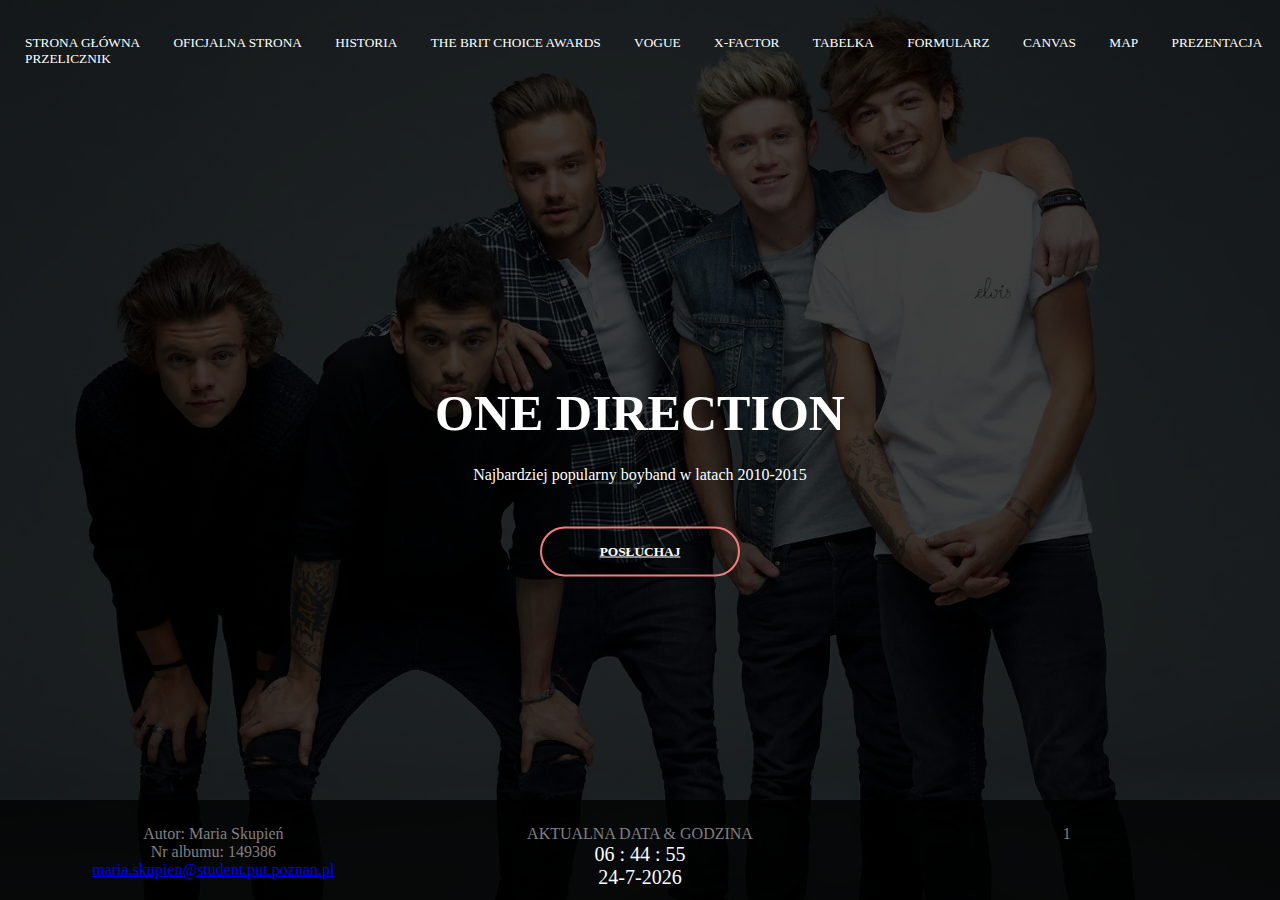
<file: index.html>
﻿<!DOCTYPE html>
<html lang="pl">
<head>   
    <meta charset="utf-8" />
    <title>Strona Główna </title>
    <style>
        h1, h2 {
            
            text-align: center;
            
        }
    </style>
    <link href="Układ.css" rel="stylesheet" type"text /css" />
    
</head> 
<body>

    <nav>
        
        
      <ul>
        <li><a href="index.html">Strona Główna</a></li>
        <li><a href="https://www.onedirectionmusic.com/gb/home.html"target="_blank">
          Oficjalna strona</a></li>
        <li><a href="artykul.html">Historia</a></li>
        <li><a href="strona1.html">The BRIT Choice Awards</a></li>
        <li><a href="strona2.html">Vogue</a></li>
        <li><a href="strona3.html">X-Factor</a></li>
        <li><a href="Tabela_JS.html">Tabelka</a></li>
        <li><a href="formularz.html">Formularz</a></li>
        <li><a href="Canvas1.html">CANVAS</a></li>
        <li><a href="map.html">MAP</a></li>
        <li><a href="prezentacja.html">Prezentacja</a></li>
        <li><a href="przelicznik.html">Przelicznik</a></li>
        

      </ul>
    </nav>
    <article>
        <h2>ONE DIRECTION</h2>
        <p>Najbardziej popularny boyband w latach 2010-2015</p>
        
       <div> 
           <button type="button"><span></span><a href="https://open.spotify.com/artist/4AK6F7OLvEQ5QYCBNiQWHq"target="_blank">POSŁUCHAJ</a></button>
       </div>
    </article>
       
    <div class="footer">
        <div class="footer-content">
              <div class="footer-section about">
                <p>Autor: Maria Skupień</p>
                <p>Nr albumu: 149386</p>
               <div class="mail">
                <a href="mailto:maria.skupien@student.put.poznan.pl" >maria.skupien@student.put.poznan.pl</a>
               </div>
              </div>
              <div class="footer-section zegar&data">
                  <p> AKTUALNA DATA & GODZINA</p>
                 <div id="clock" class="clock"></div>
                 <script src = "Zegarek.js"> </script>
                 <div id="date" class="clock"></div>
                 <script src="Zegarek.js"></script>
              </div>
              
          
            <div class="footer-section licznik">
              <div class="website-counter"></div>
                  <script src="licznik.js"></script>
            </div>
      
      </div>
  </div>

     
</body>
</html>
</file>
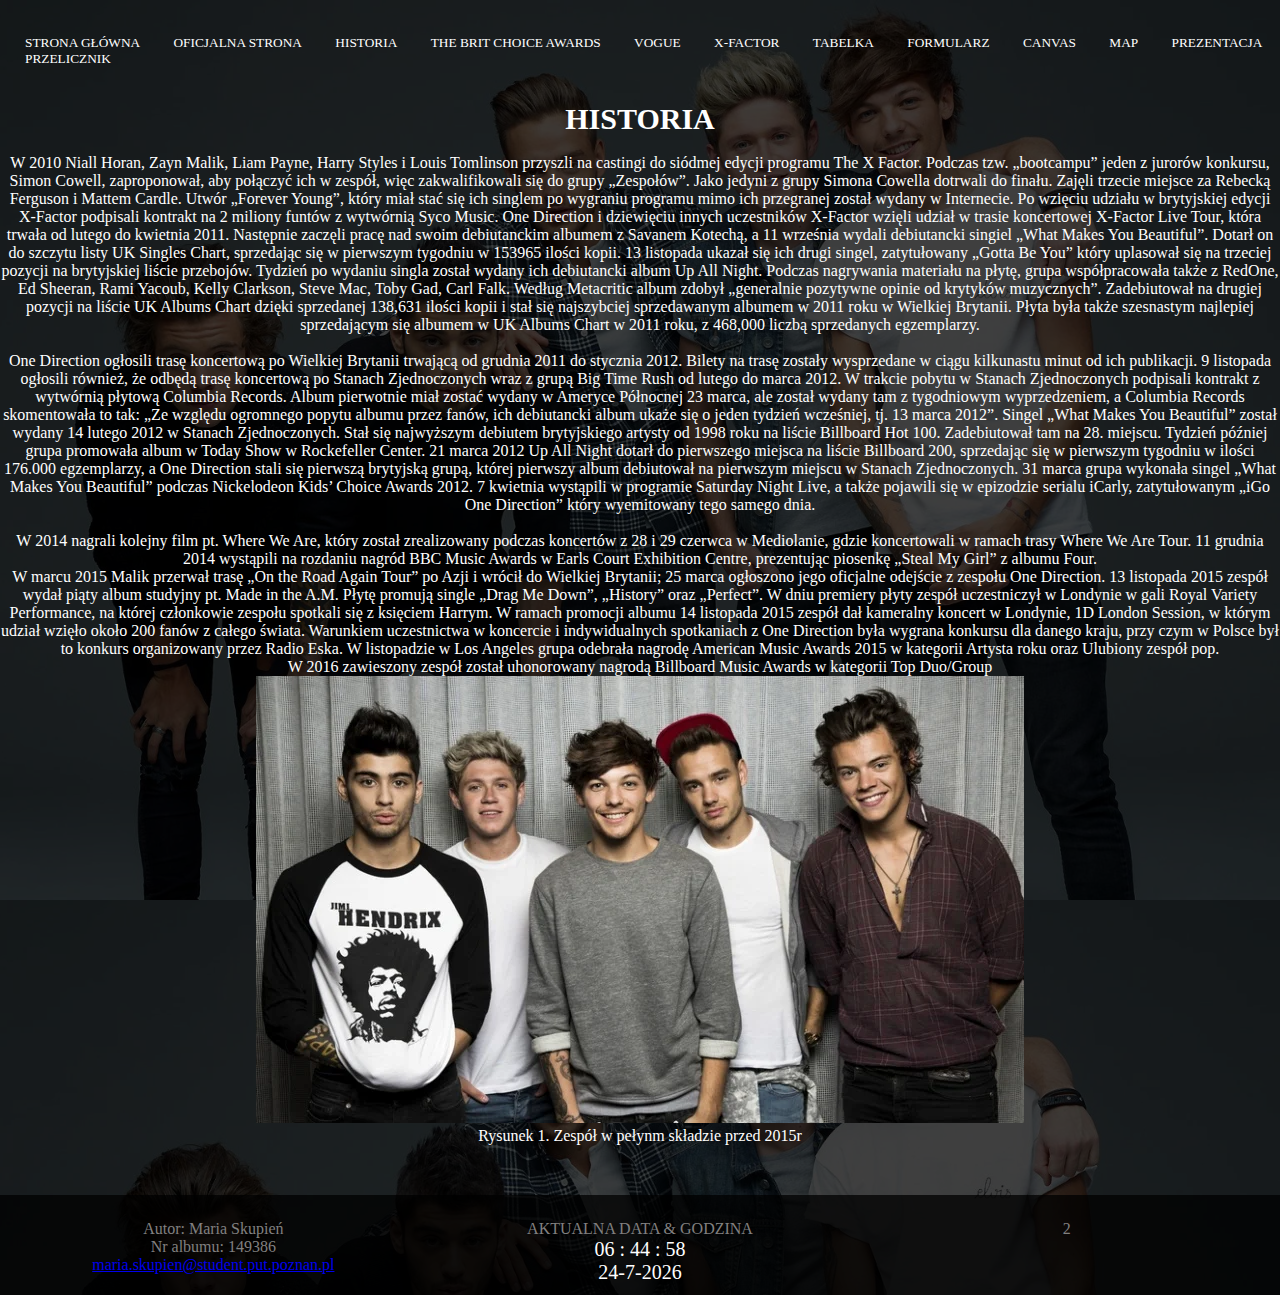
<file: artykul.html>
﻿<!DOCTYPE html>

<html lang="pl">
<head>
    <meta charset="utf-8" />
    <title>Strona Główna</title>
    <link href="Układ2.css" rel="stylesheet" type"text /css" />
    <style>
        div.scroll {
        
          width: 100%;
          height: 65%;
          overflow-x: hidden;
          overflow-y: auto;
          text-align: center;
          padding: 20px;
        }
      </style>
</head> 
<body>

    <nav>
        
        <ul>
            <li><a href="index.html">Strona Główna</a></li>
            <li><a href="https://www.onedirectionmusic.com/gb/home.html"target="_blank">
              Oficjalna strona</a></li>
            <li><a href="artykul.html">Historia</a></li>
            <li><a href="strona1.html">The BRIT Choice Awards</a></li>
            <li><a href="strona2.html">Vogue</a></li>
            <li><a href="strona3.html">X-Factor</a></li>
            <li><a href="Tabela_JS.html">Tabelka</a></li>
            <li><a href="formularz.html">Formularz</a></li>
            <li><a href="Canvas1.html">CANVAS</a></li>
            <li><a href="map.html">MAP</a></li>
            <li><a href="prezentacja.html">Prezentacja</a></li>
            <li><a href="przelicznik.html">Przelicznik</a></li>
            
  
          </ul>
    </nav>
    <article>
        

        <h2>HISTORIA</h2>
            <p>
                <br>W 2010 Niall Horan, Zayn Malik, Liam Payne, Harry Styles i Louis Tomlinson przyszli na castingi do siódmej edycji programu The X Factor. Podczas tzw. „bootcampu” jeden z jurorów konkursu, Simon Cowell, zaproponował, aby połączyć ich w zespół, więc zakwalifikowali się do grupy „Zespołów”. Jako jedyni z grupy Simona Cowella dotrwali do finału. Zajęli trzecie miejsce za Rebecką Ferguson i Mattem Cardle. Utwór „Forever Young”, który miał stać się ich singlem po wygraniu programu mimo ich przegranej został wydany w Internecie. Po wzięciu udziału w brytyjskiej edycji X-Factor podpisali kontrakt na 2 miliony funtów z wytwórnią Syco Music. One Direction i dziewięciu innych uczestników X-Factor wzięli udział w trasie koncertowej X-Factor Live Tour, która trwała od lutego do kwietnia 2011. Następnie zaczęli pracę nad swoim debiutanckim albumem z Savanem Kotechą, a 11 września wydali debiutancki singiel „What Makes You Beautiful”. Dotarł on do szczytu listy UK Singles Chart, sprzedając się w pierwszym tygodniu w 153965 ilości kopii. 13 listopada ukazał się ich drugi singel, zatytułowany „Gotta Be You” który uplasował się na trzeciej pozycji na brytyjskiej liście przebojów. Tydzień po wydaniu singla został wydany ich debiutancki album Up All Night. Podczas nagrywania materiału na płytę, grupa współpracowała także z RedOne, Ed Sheeran, Rami Yacoub, Kelly Clarkson, Steve Mac, Toby Gad, Carl Falk. Według Metacritic album zdobył „generalnie pozytywne opinie od krytyków muzycznych”. Zadebiutował na drugiej pozycji na liście UK Albums Chart dzięki sprzedanej 138,631 ilości kopii i stał się najszybciej sprzedawanym albumem w 2011 roku w Wielkiej Brytanii. Płyta była także szesnastym najlepiej sprzedającym się albumem w UK Albums Chart w 2011 roku, z 468,000 liczbą sprzedanych egzemplarzy.</br>


<br>One Direction ogłosili trasę koncertową po Wielkiej Brytanii trwającą od grudnia 2011 do stycznia 2012. Bilety na trasę zostały wysprzedane w ciągu kilkunastu minut od ich publikacji. 9 listopada ogłosili również, że odbędą trasę koncertową po Stanach Zjednoczonych wraz z grupą Big Time Rush od lutego do marca 2012. W trakcie pobytu w Stanach Zjednoczonych podpisali kontrakt z wytwórnią płytową Columbia Records. Album pierwotnie miał zostać wydany w Ameryce Północnej 23 marca, ale został wydany tam z tygodniowym wyprzedzeniem, a Columbia Records skomentowała to tak: „Ze względu ogromnego popytu albumu przez fanów, ich debiutancki album ukaże się o jeden tydzień wcześniej, tj. 13 marca 2012”. Singel „What Makes You Beautiful” został wydany 14 lutego 2012 w Stanach Zjednoczonych. Stał się najwyższym debiutem brytyjskiego artysty od 1998 roku na liście Billboard Hot 100. Zadebiutował tam na 28. miejscu. Tydzień później grupa promowała album w Today Show w Rockefeller Center. 21 marca 2012 Up All Night dotarł do pierwszego miejsca na liście Billboard 200, sprzedając się w pierwszym tygodniu w ilości 176.000 egzemplarzy, a One Direction stali się pierwszą brytyjską grupą, której pierwszy album debiutował na pierwszym miejscu w Stanach Zjednoczonych. 31 marca grupa wykonała singel „What Makes You Beautiful” podczas Nickelodeon Kids’ Choice Awards 2012. 7 kwietnia wystąpili w programie Saturday Night Live, a także pojawili się w epizodzie serialu iCarly, zatytułowanym „iGo One Direction” który wyemitowany tego samego dnia.</br>

<br>W 2014 nagrali kolejny film pt. Where We Are, który został zrealizowany podczas koncertów z 28 i 29 czerwca w Mediolanie, gdzie koncertowali w ramach trasy Where We Are Tour. 11 grudnia 2014 wystąpili na rozdaniu nagród BBC Music Awards w Earls Court Exhibition Centre, prezentując piosenkę „Steal My Girl” z albumu Four.

<br>W marcu 2015 Malik przerwał trasę „On the Road Again Tour” po Azji i wrócił do Wielkiej Brytanii; 25 marca ogłoszono jego oficjalne odejście z zespołu One Direction. 13 listopada 2015 zespół wydał piąty album studyjny pt. Made in the A.M. Płytę promują single „Drag Me Down”, „History” oraz „Perfect”. W dniu premiery płyty zespół uczestniczył w Londynie w gali Royal Variety Performance, na której członkowie zespołu spotkali się z księciem Harrym. W ramach promocji albumu 14 listopada 2015 zespół dał kameralny koncert w Londynie, 1D London Session, w którym udział wzięło około 200 fanów z całego świata. Warunkiem uczestnictwa w koncercie i indywidualnych spotkaniach z One Direction była wygrana konkursu dla danego kraju, przy czym w Polsce był to konkurs organizowany przez Radio Eska. W listopadzie w Los Angeles grupa odebrała nagrodę American Music Awards 2015 w kategorii Artysta roku oraz Ulubiony zespół pop.

<br>W 2016 zawieszony zespół został uhonorowany nagrodą Billboard Music Awards w kategorii Top Duo/Group</br>
            </p>
       
           
            <figure id="idFigure">

                <img src="before2015.png" alt="tu był rysunek :P" title="ONE DIRECTION" />
                <figcaption>
                    Rysunek 1. Zespół w pełynm składzie przed 2015r
                </figcaption>
            </figure>
    
      
    </article>
    <div class="footer">
          <div class="footer-content">
                <div class="footer-section about">
                  <p>Autor: Maria Skupień</p>
                  <p>Nr albumu: 149386</p>
                 <div class="mail">
                  <a href="mailto:maria.skupien@student.put.poznan.pl" >maria.skupien@student.put.poznan.pl</a>
                 </div>
                </div>
                <div class="footer-section zegar&data">
                    <p> AKTUALNA DATA & GODZINA</p>
                   <div id="clock" class="clock"></div>
                   <script src = "Zegarek.js"> </script>
                   <div id="date" class="clock"></div>
                   <script src="Zegarek.js"></script>
                </div>
                
            
              <div class="footer-section licznik">
                <div class="website-counter"></div>
                    <script src="licznik.js"></script>
              </div>
        
        </div>
    </div>


    
   
</body>
</html>
</file>
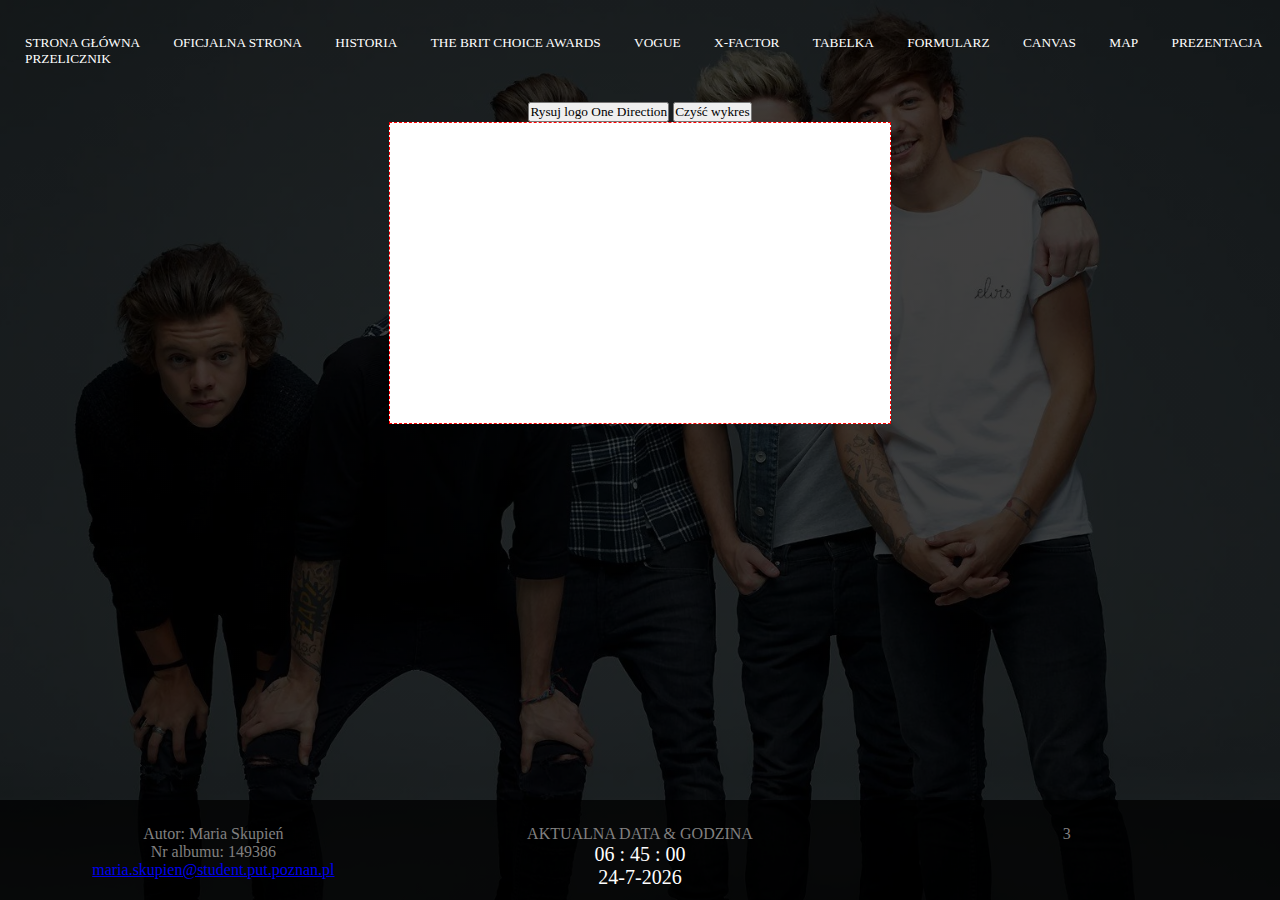
<file: Canvas1.html>
﻿<!DOCTYPE html>

<html lang="pl">
<head>
    <meta charset="utf-8" />
    <title>Strona Główna</title>
    <style>
        h1, h2 {
            color: #78f687;
            background-color: #184214;
            text-align: center;
        }
    </style>
    <link href="Układ2.css" rel="stylesheet" type"text /css" />
    <style>
        canvas{
            background-color: white;
            border: 1px dashed red;
        }
    </style>
    <script>
        var can, cont;
        window.onload = function(){
            can = document.getElementById("plotno");
         
        }

        function rysuj1d() {
           
            if (cont == null) {
                cont=can.getContext("2d");
            }
            cont.beginPath(); 
            cont.lineWidth = 30;
            cont.strokeStyle = "pink";
            cont.lineCap = "round"; //"square" "butt"
            cont.moveTo(80, 100);
            cont.lineTo(120, 70);
            cont.lineTo(120, 250);
            cont.stroke();
            cont.beginPath(); 
            cont.lineWidth = 30;
            cont.strokeStyle = "pink";
            cont.lineCap = "round"; //"square" "butt"
            cont.moveTo(200, 250);
            cont.lineTo(200, 70);
            cont.arc(200, 150, 100, 1.5*Math.PI, 0.5*Math.PI);
            
            
            cont.stroke();

           
        }

        function czysc() {
            cont.clearRect(0, 0, can.width, can.height);
        }

    </script>
</head> 
<body>
    <nav>
        <ul>
            <li><a href="index.html">Strona Główna</a></li>
            <li><a href="https://www.onedirectionmusic.com/gb/home.html"target="_blank">
              Oficjalna strona</a></li>
            <li><a href="artykul.html">Historia</a></li>
            <li><a href="stronka1.html">The BRIT Choice Awards</a></li>
            <li><a href="strona2.html">Vogue</a></li>
            <li><a href="strona3.html">X-Factor</a></li>
            <li><a href="Tabela_JS.html">Tabelka</a></li>
            <li><a href="formularz.html">Formularz</a></li>
            <li><a href="Canvas1.html">CANVAS</a></li>
            <li><a href="map.html">MAP</a></li>
            <li><a href="prezentacja.html">Prezentacja</a></li>
            <li><a href="przelicznik.html">Przelicznik</a></li>
            
  
          </ul>
    </nav>
    <article>
        
        <input type="button" value="Rysuj logo One Direction" onclick="rysuj1d()" />
        <input type="button" value="Czyść wykres" onclick="czysc()" />
        <br/>
        <canvas id="plotno" width="500" height="300"></canvas>


    </article>
    <div class="footer">
        <div class="footer-content">
              <div class="footer-section about">
                <p>Autor: Maria Skupień</p>
                <p>Nr albumu: 149386</p>
               <div class="mail">
                <a href="mailto:maria.skupien@student.put.poznan.pl" >maria.skupien@student.put.poznan.pl</a>
               </div>
              </div>
              <div class="footer-section zegar&data">
                  <p> AKTUALNA DATA & GODZINA</p>
                 <div id="clock" class="clock"></div>
                 <script src = "Zegarek.js"> </script>
                 <div id="date" class="clock"></div>
                 <script src="Zegarek.js"></script>
              </div>
              
          
            <div class="footer-section licznik">
              <div class="website-counter"></div>
                  <script src="licznik.js"></script>
            </div>
      
      </div>
  </div>
</body>
</html>
</file>
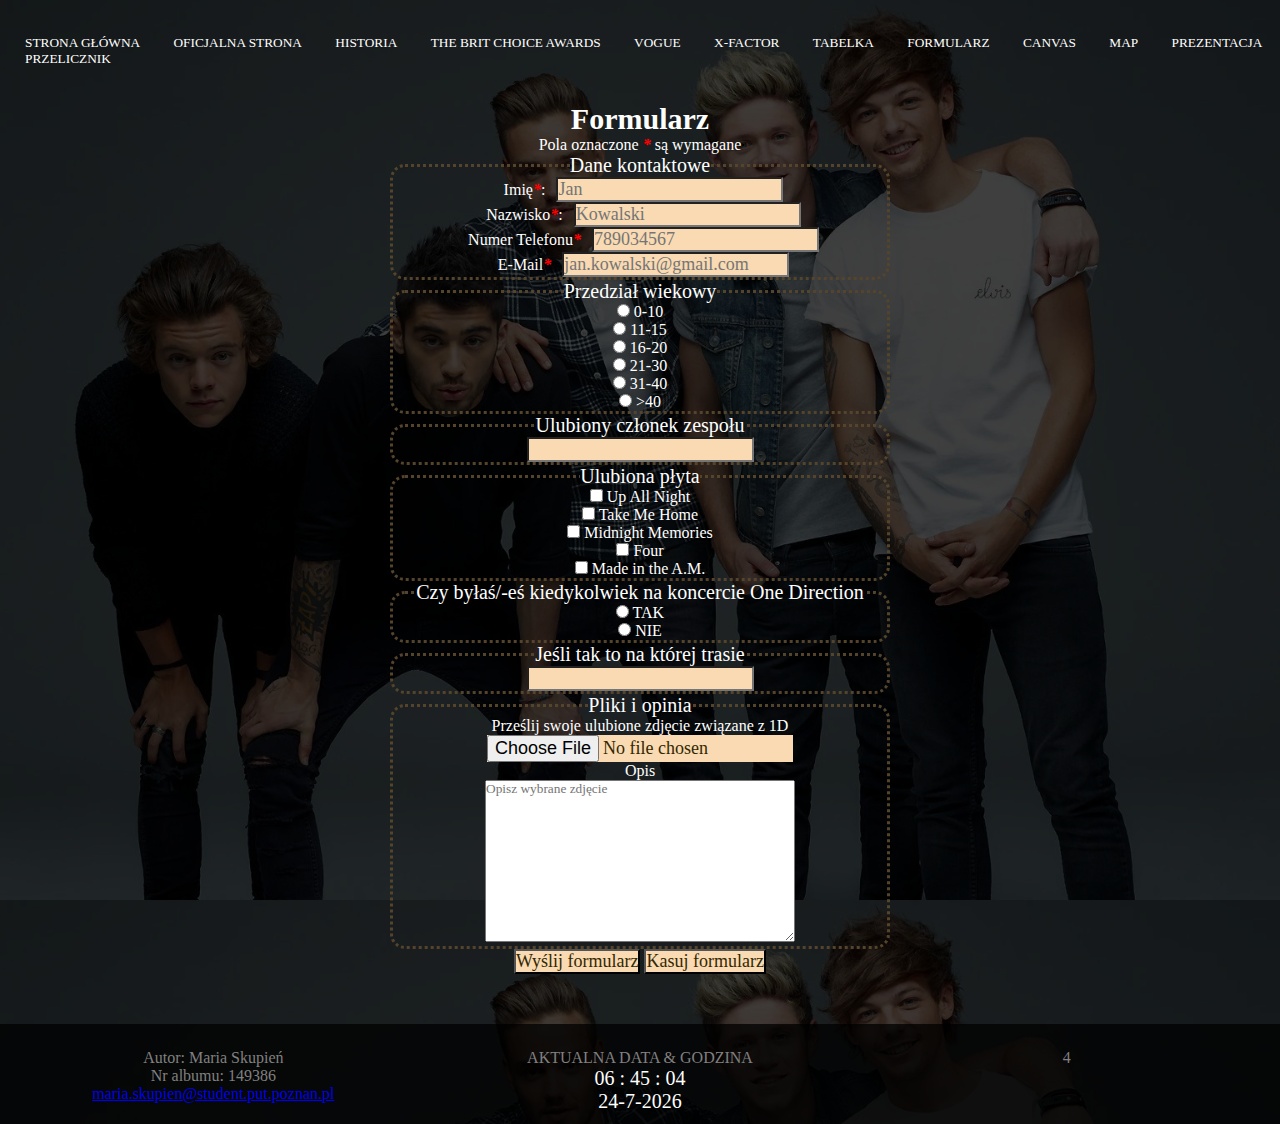
<file: formularz.html>
﻿<!DOCTYPE html>

<html lang="pl">
<head>
    <meta charset="utf-8" />
    <title>Strona Główna</title>
    <style>
        h1,h2{
            color:#ffffff;
            
            text-align:center;
        }
       
        
    </style>
    <link href="Układ2.css" rel="stylesheet" type"text/css" />
    <link href="formularz.css" rel="stylesheet"/>

</head> 
<body>
    
    <nav>
        
        
      <ul>
        <li><a href="index.html">Strona Główna</a></li>
        <li><a href="https://www.onedirectionmusic.com/gb/home.html"target="_blank">
          Oficjalna strona</a></li>
        <li><a href="artykul.html">Historia</a></li>
        <li><a href="strona1.html">The BRIT Choice Awards</a></li>
        <li><a href="strona2.html">Vogue</a></li>
        <li><a href="strona3.html">X-Factor</a></li>
        <li><a href="Tabela_JS.html">Tabelka</a></li>
        <li><a href="formularz.html">Formularz</a></li>
        <li><a href="Canvas1.html">CANVAS</a></li>
        <li><a href="map.html">MAP</a></li>
        <li><a href="prezentacja.html">Prezentacja</a></li>
        <li><a href="przelicznik.html">Przelicznik</a></li>
        

      </ul>
    </nav>
    <article>
        <h2>Formularz</h2>
        
        <form action="mailto:maria.skupien@student.put.poznan.pl"
              method="post">
            <p>Pola oznaczone <em>*</em> są wymagane</p>

            <fieldset>
                <legend> Dane kontaktowe</legend>
            <label for="imie"> Imię<em>*</em>:</label>
            <input type="text" name="imie" id="imie"
                   placeholder="Jan" required /> <br />

            <label for="nazw">Nazwisko<em>*</em>:</label>
            <input type="text" name="nazw" id="nazw" placeholder="Kowalski"required /> <br />

            <label for=" tel"> Numer Telefonu<em>*</em></label>
            <input type="text" name="tel" id="tel"
                   placeholder="789034567" required /> <br />

            <label for="email"> E-Mail<em>*</em></label>
            <input type="email" name="email" id="email" 
                   placeholder="jan.kowalski@gmail.com" required /> <br />
            </fieldset>
            
            <fieldset>
                <legend>Przedział wiekowy</legend>
                <input type="radio" name="wiek" id="wiek" value="0-10" /> 0-10 <br />
                <input type="radio" name="wiek" id="wiek" value="11-15" /> 11-15 <br />
                <input type="radio" name="wiek" id="wiek" value="16-20" /> 16-20 <br />
                <input type="radio" name="wiek" id="wiek" value="21-30" /> 21-30 <br />
                <input type="radio" name="wiek" id="wiek" value="31-40" /> 31-40 <br />
                <input type="radio" name="wiek" id="wiek" value=">40" /> >40 <br />
            </fieldset>
            <fieldset>
                <legend>Ulubiony członek zespołu</legend>
                <input  name="przegladarka" list="przegladarka"/>
                <datalist id="przegladarka">
                    <option value="Harry Styles">Harry Styles</option>
                    <option value="Niall Horan">Niall Horan</option>
                    <option value="Liam Payne">Liam Payne</option>
                    <option value="Louis Tomlinson">Louis Tomlinson</option>
                    <option value="Zayn Malik">Zayn Malik</option>
                </datalist>
            </fieldset>
            <fieldset>
                <legend>Ulubiona płyta</legend>
                <label><input type="checkbox" name="Up All Night" /> Up All Night </label> <br />
                <label><input type="checkbox" name="Take Me Home" /> Take Me Home </label> <br />
                <label><input type="checkbox" name="Midnight Memories" /> Midnight Memories </label> <br />
                <label><input type="checkbox" name="Four" /> Four </label> <br />
                <label><input type="checkbox" name="Made in the A.M." /> Made in the A.M. </label> <br />
            </fieldset>
            <fieldset>
                <legend>Czy byłaś/-eś kiedykolwiek na koncercie One Direction</legend>
                <input type="radio" name="wiek" id="wiek" value="TAK" /> TAK <br />
                <input type="radio" name="wiek" id="wiek" value="NIE" /> NIE <br />
            
            </fieldset>
            <fieldset>
                <legend>Jeśli tak to na której trasie</legend>
                <input  name="przegladarka" list="przegladarka"/>
                <datalist id="przegladarka">
                    <option value="The X Factor Tour(2011)">The X Factor Tour(2011)</option>
                    <option value="Up All Night Tour (2011–2012)">Up All Night Tour (2011–2012)</option>
                    <option value="Take Me Home Tour (2013)">Take Me Home Tour (2013)</option>
                    <option value="Where We Are Tour (2014)">Where We Are Tour (2014)</option>
                    <option value="On The Road Again Tour (2015)">On The Road Again Tour (2015)</option>
                </datalist>
            </fieldset>
            
            <fieldset>
                <legend>Pliki i opinia </legend>
                <label for="file">Prześlij swoje ulubione zdjęcie związane z 1D</label>
                <input type="file" id="file" /> <br/>
                
                <label for="">Opis</label> <br/>
                <textarea cols="40" rows="10" placeholder="Opisz wybrane zdjęcie"></textarea>
            </fieldset>
            <p>
                <input type="submit" value="Wyślij formularz"/>
                <input type="reset" value="Kasuj formularz"/>
            </p>
        </form>
    </article> 
  
    <div class="footer">
        <div class="footer-content">
              <div class="footer-section about">
                <p>Autor: Maria Skupień</p>
                <p>Nr albumu: 149386</p>
               <div class="mail">
                <a href="mailto:maria.skupien@student.put.poznan.pl" >maria.skupien@student.put.poznan.pl</a>
               </div>
              </div>
              <div class="footer-section zegar&data">
                  <p> AKTUALNA DATA & GODZINA</p>
                 <div id="clock" class="clock"></div>
                 <script src = "Zegarek.js"> </script>
                 <div id="date" class="clock"></div>
                 <script src="Zegarek.js"></script>
              </div>
              
          
              <div class="footer-section licznik">
                <div class="website-counter"></div>
                    <script src="licznik.js"></script>
              </div>
      
      </div>
  </div>
  
  
</body>
</html>
</file>
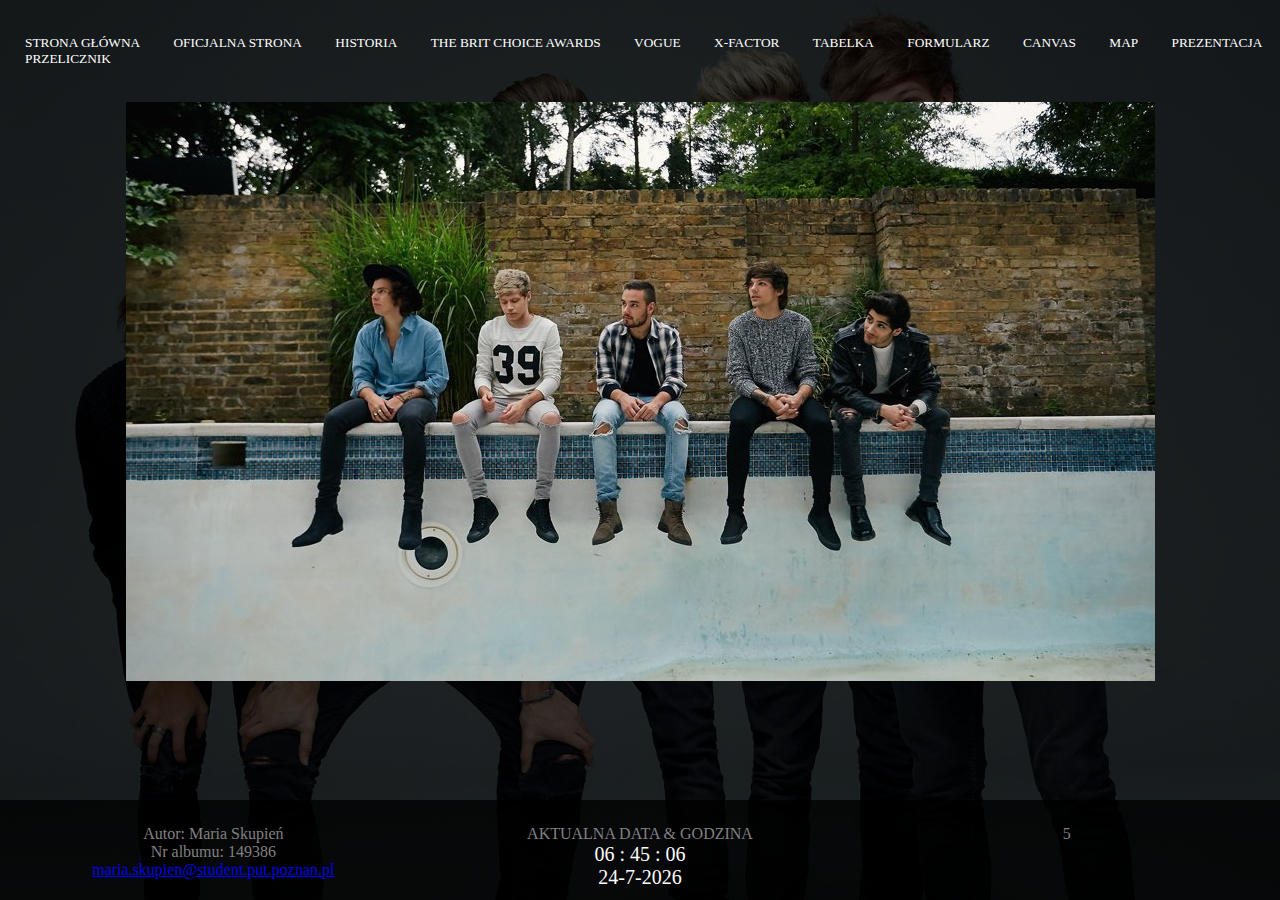
<file: map.html>
﻿<!DOCTYPE html>

<html lang="pl">
<head>
    <meta charset="utf-8" />
    <title>Strona Główna</title>
    <link href="Układ2.css" rel="stylesheet" type"text /css" />
    <style>
        div.scroll {
        
          width: 100%;
          height: 65%;
          overflow-x: hidden;
          overflow-y: auto;
          text-align: center;
          padding: 20px;
        }
      </style>
</head> 
<body>
    <nav>
      
      <ul>
        <li><a href="index.html">Strona Główna</a></li>
        <li><a href="https://www.onedirectionmusic.com/gb/home.html"target="_blank">
          Oficjalna strona</a></li>
        <li><a href="artykul.html">Historia</a></li>
        <li><a href="strona1.html">The BRIT Choice Awards</a></li>
        <li><a href="strona2.html">Vogue</a></li>
        <li><a href="strona3.html">X-Factor</a></li>
        <li><a href="Tabela_JS.html">Tabelka</a></li>
        <li><a href="formularz.html">Formularz</a></li>
        <li><a href="Canvas1.html">CANVAS</a></li>
        <li><a href="map.html">MAP</a></li>
        <li><a href="prezentacja.html">Prezentacja</a></li>
        <li><a href="przelicznik.html">Przelicznik</a></li>
        

      </ul>
    </nav>
    <article>
        <img src="1dmap.jpg" alt="1dmap" usemap="#1dmap"/>
        <map name="1dmap" id="1dmap">
          <area shape="poly" coords="221,165,217,223,197,285,181,323,172,396,160,447,237,443,300,446,309,326,331,269,324,220,291,163" alt="Harry Styles" href="https://pl.wikipedia.org/wiki/Harry_Styles">
          <area shape="poly" coords="360,172,343,217,335,288,322,314,333,391,335,442,386,436,433,437,436,314,433,217,405,168" alt="Niall Horan" href="https://pl.wikipedia.org/wiki/Niall_Horan">
          <area shape="poly" coords="492,180,485,211,468,232,462,294,461,329,464,439,567,443,569,320,563,230,533,214,532,179" alt="Liam Payne" href="https://pl.wikipedia.org/wiki/Liam_Payne">
          <area shape="poly" coords="615,166,611,203,594,222,595,278,597,326,593,399,594,443,716,448,705,326,693,286,687,215,666,195,658,160" alt="Louis Tomlinson" href="https://pl.wikipedia.org/wiki/Louis_Tomlinson">
          <area shape="poly" coords="729,186,729,211,703,231,703,295,716,324,725,405,727,437,826,318,817,282,808,234,786,221,785,188" alt="Zayn Malik" href="https://pl.wikipedia.org/wiki/Zayn_Malik">
                 

        </map>
    </article>
    <div class="footer">
        <div class="footer-content">
              <div class="footer-section about">
                <p>Autor: Maria Skupień</p>
                <p>Nr albumu: 149386</p>
               <div class="mail">
                <a href="mailto:maria.skupien@student.put.poznan.pl" >maria.skupien@student.put.poznan.pl</a>
               </div>
              </div>
              <div class="footer-section zegar&data">
                  <p> AKTUALNA DATA & GODZINA</p>
                 <div id="clock" class="clock"></div>
                 <script src = "Zegarek.js"> </script>
                 <div id="date" class="clock"></div>
                 <script src="Zegarek.js"></script>
              </div>
              
          
            <div class="footer-section licznik">
              <div class="website-counter"></div>
                  <script src="licznik.js"></script>
            </div>
      
      </div>
  </div>
</body>
</html>
</file>
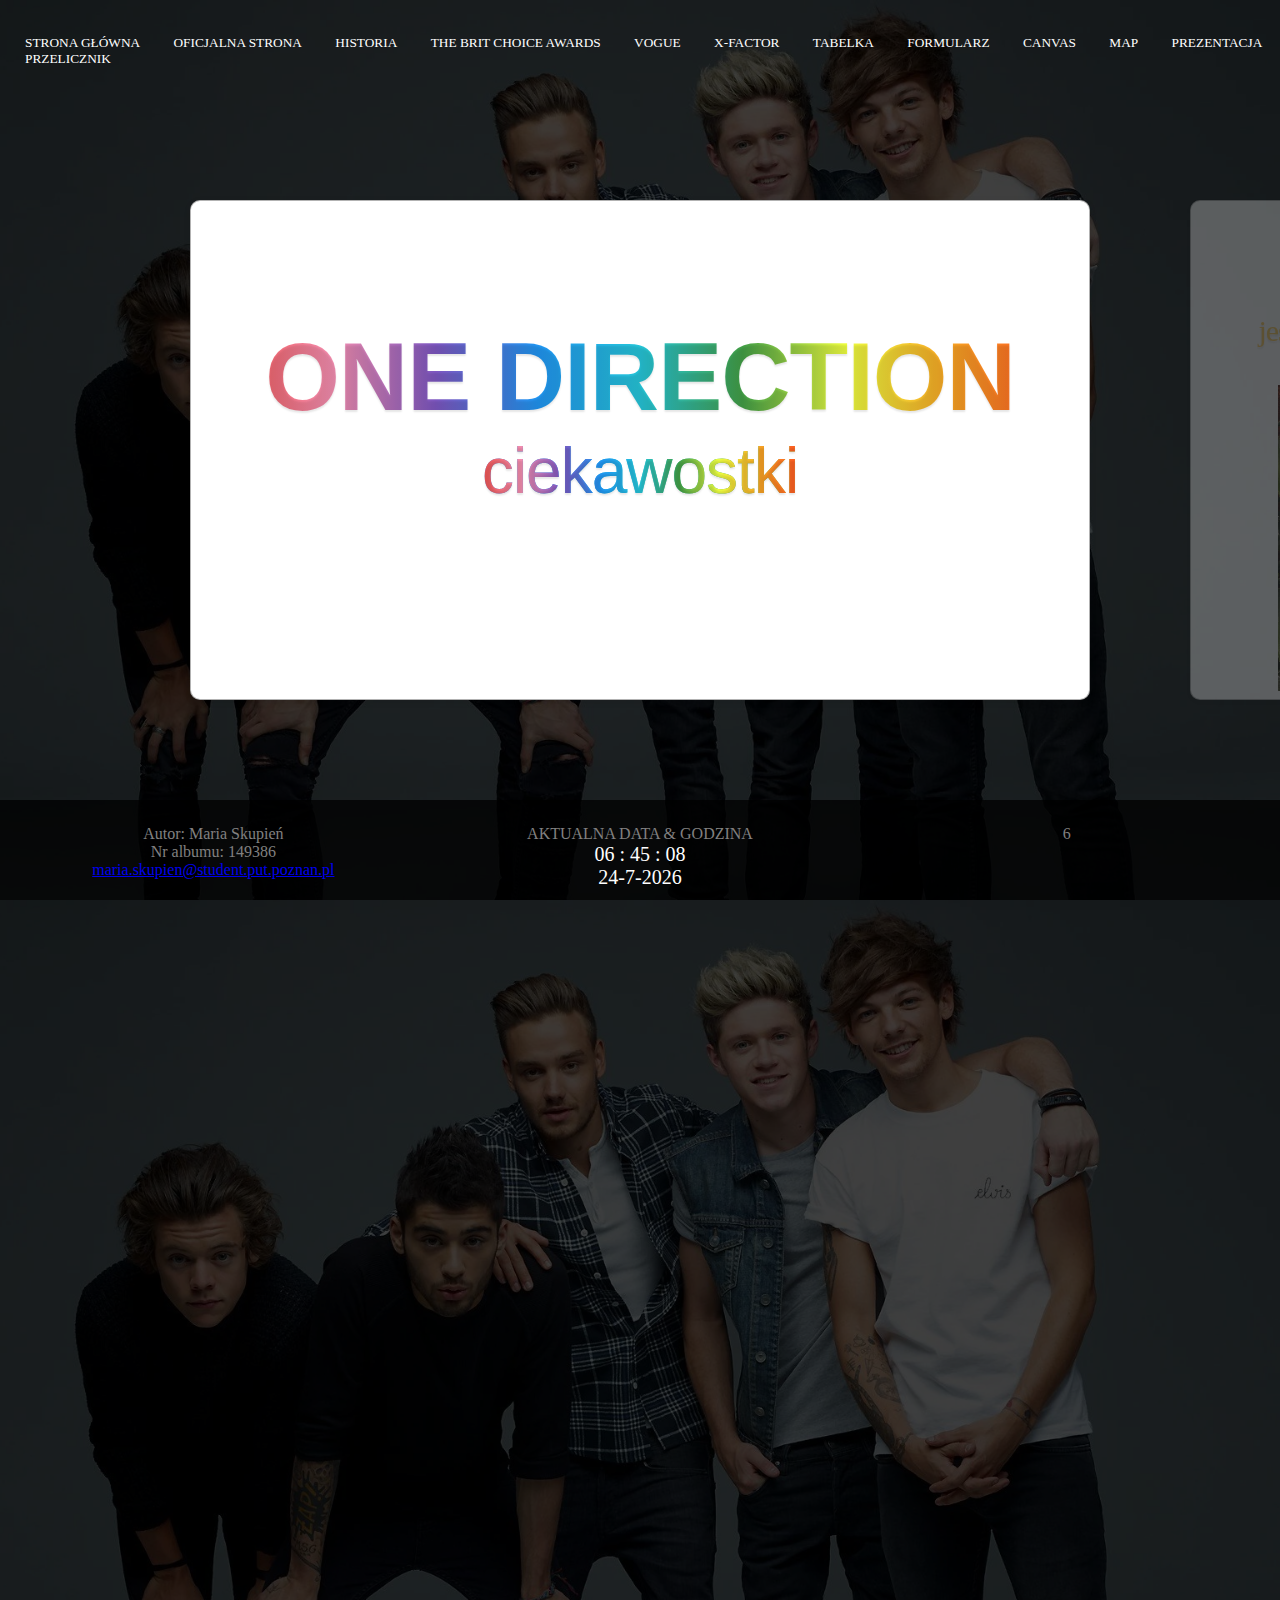
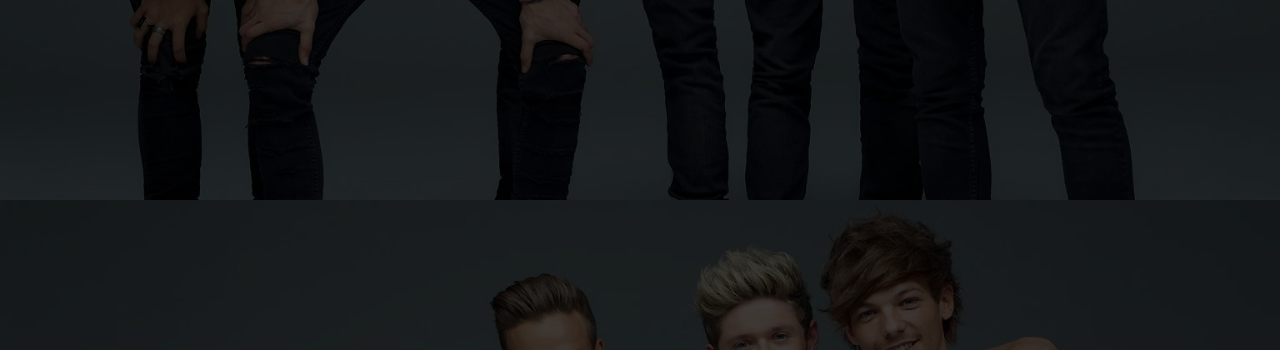
<file: prezentacja.html>
﻿<!DOCTYPE html>

<html lang="pl">
<head>
    <meta charset="utf-8" />
    <title>Strona Główna</title>
    <link href="Układ2.css" rel="stylesheet" />
    <link href="prezentacja.css" rel="stylesheet"/>

</head> 
<body>
    <nav>
        <ul>
          <li><a href="index.html">Strona Główna</a></li>
          <li><a href="https://www.onedirectionmusic.com/gb/home.html"target="_blank">
            Oficjalna strona</a></li>
          <li><a href="artykul.html">Historia</a></li>
          <li><a href="strona1.html">The BRIT Choice Awards</a></li>
          <li><a href="strona2.html">Vogue</a></li>
          <li><a href="strona3.html">X-Factor</a></li>
          <li><a href="Tabela_JS.html">Tabelka</a></li>
          <li><a href="formularz.html">Formularz</a></li>
          <li><a href="Canvas1.html">CANVAS</a></li>
          <li><a href="map.html">MAP</a></li>
          <li><a href="prezentacja.html">Prezentacja</a></li>
          <li><a href="przelicznik.html">Przelicznik</a></li>
          

        </ul>
    </nav>
    <article >
      <div id="impress">
      <div id="slide-1" class="step slide" data-x="-1000" data-y="-1500">
        <q style='font-size: 6rem; background: linear-gradient(to right, #ef5350, #f48fb1, #7e57c2, #2196f3, #26c6da, #43a047, #eeff41, #f9a825, #ff5722); -webkit-background-clip: text; -webkit-text-fill-color: transparent;' ><b>ONE DIRECTION</b><mark style='font-size: 4rem;background: linear-gradient(to right, #ef5350, #f48fb1, #7e57c2, #2196f3, #26c6da, #43a047, #eeff41, #f9a825, #ff5722); -webkit-background-clip: text; -webkit-text-fill-color: transparent;'><br>ciekawostki</mark></q>      
      </div>
      <div id="slide-2" class="step slide" data-x="0" data-y="-1500">
        <div class="slide-2">
        <p style='color:#ffd166'>Liam Payne boi się a raczej posiada niechęć do<p style='color:#ef476f'><b> ŁYŻEK!</b></p></p> <p style='color:#ffd166'> jest to spowodowane faktem że kiedyś za karę musiał myć wszystkie łyżki na stołówce<br><image src="spons.jpg"></image></p>
        </div>
      </div>
      <div  id="slide-3" class="step slide" data-x="1000" data-y="-1500">
        <br>&nbsp;
        <p style='color:#96c6ea'>One Direction posiada <mark style="color:#b597f6; background:transparent;" ><strong>sześć</strong></mark> rekordów Guinnessa<sup>*</sup>!<br> W tym:</p><mark style='color:#f15bb5; font-size: 20px;'> <ul>- "Najpopularniejszą Piosenkę Do Gry Tanecznej"</ul><ul>- "Zespół z Największą Liczbą Subskrybujących Na YouTube"</ul><ul>- "Zespół z Największą Liczbą Obserwujących Na Twitterze"</ul> <ul>- "Najwyższy Debiut Singla Brytyjskiej Grupy Na Amerykańskiej Liście Singli"</ul><ul>- "Pierwsza Grupa z Pierwszymi Czterema Albumami Debiutującymi Na 1. Miejscu"</ul><ul>- "Pierwsza Grupa z Wielkiej Brytanii z Premierą Debiutanckiej Płyty Na 1. Miejscu w USA"</ul></mark> <mark style='color:#96c6ea; font-size: 15px; background: transparent;'><sup>*</sup> z roku 2015</mark>  
      </div>
      <div id="slide-4" class="step slide" data-x="2000" data-y="-1500">
        <q style='color:#a9ff68' >Łącznie wszyscy członkowie posiadają <mark style="color:#ff8989; background:transparent;" ><strong>4000 tatuaży<sup>*</sup></strong></mark><br><sup>*</sup>w tym Niall nie posiada ani jednego </q>    
      </div>
      <div id="slide-5" class="step slide" data-x="3000" data-y="-1500">
        
        <p style='color:#84ffc9'>W ostatnim czasie ukazał się wywiad z Liamem w którym mówi że został <b>zaatakowany</b> przez jednego z członków zespołu.</p> <br>&nbsp;<br><p style='color:#aab2ff' style="font-size:10px"> Chwali się że odniósł największy sukces wśród całego zespołu (co nie jest prawdą ponieważ największy sukces odniósł Harry Styles)</p><br><p style='color:#eca0ff'>Cała wypowiedź wywołała to wielkie oburzenie wśród fanów zespołu </p><ul><a href=https://www.youtube.com/watch?v=Uux_L_pkKe4>link do wywiadu</a></ul>
      </div>
      <div id="slide-6" class="step slide" data-x="4000" data-y="-1500">
        
        <q style='color:#ba2c73'>Między 2010 a 2017 One Direction wygrało ponad <mark style="color:#f95738; background:transparent;" ><b>200</b></mark> nagród i wyróżnień.</q> 
      </div>
      
      
    
      
    </article>
    <div class="footer">
      <div class="footer-content">
            <div class="footer-section about">
              <p>Autor: Maria Skupień</p>
              <p>Nr albumu: 149386</p>
             <div class="mail">
              <a href="mailto:maria.skupien@student.put.poznan.pl" >maria.skupien@student.put.poznan.pl</a>
             </div>
            </div>
            <div class="footer-section zegar&data">
                <p> AKTUALNA DATA & GODZINA</p>
               <div id="clock" class="clock"></div>
               <script src = "Zegarek.js"> </script>
               <div id="date" class="clock"></div>
               <script src="Zegarek.js"></script>
            </div>
            
        
            <div class="footer-section licznik">
              <div class="website-counter"></div>
                  <script src="licznik.js"></script>
            </div>
    
    </div>
</div>
  <script type="text/javascript" src="prezentacja.js"></script>
 
  <script>impress().init();</script>
</body>
</html>
</file>
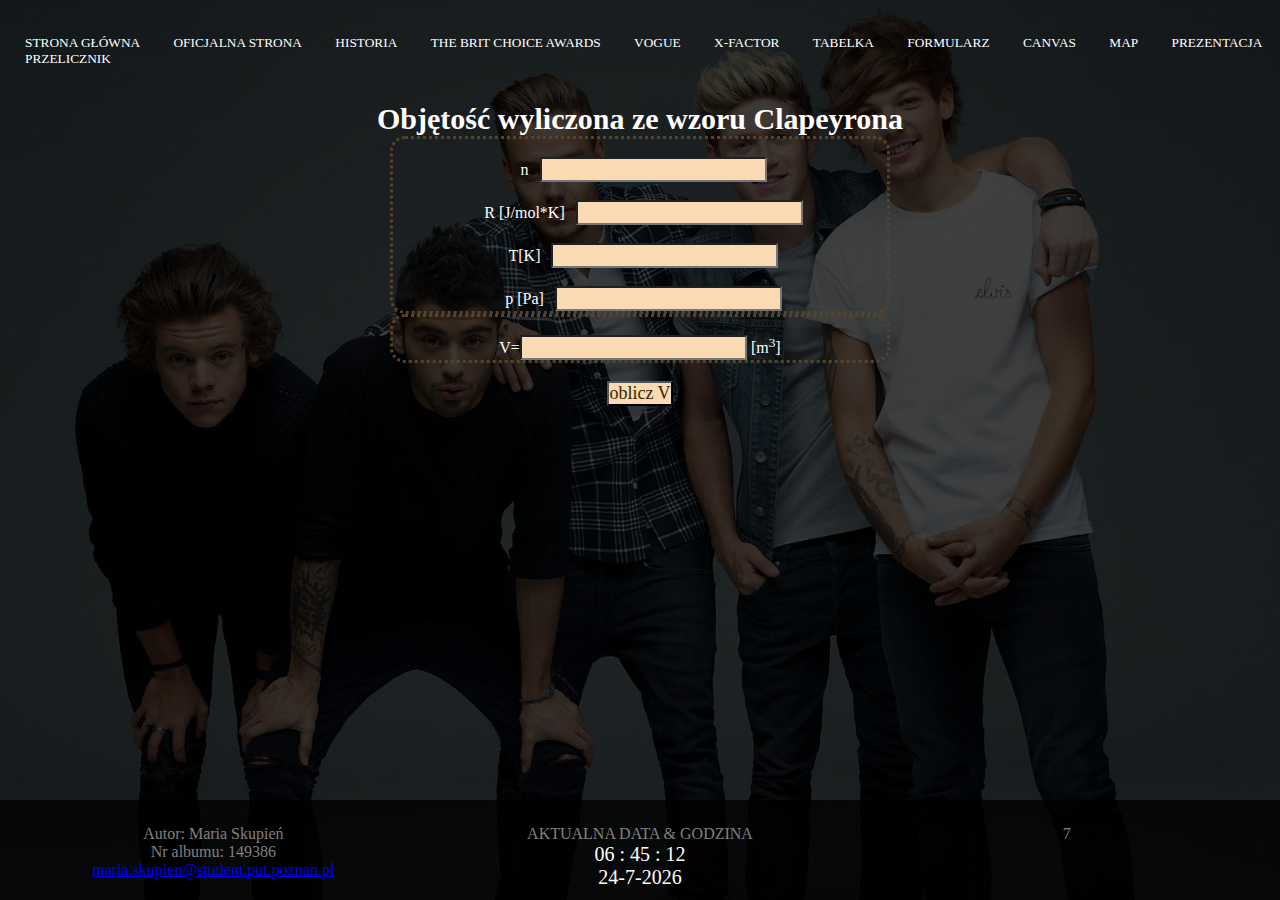
<file: przelicznik.html>
﻿<!DOCTYPE html>

<html lang="pl">
<head>
    <meta charset="utf-8" />
    <title>Strona Główna</title>
    <link href="Układ2.css" rel="stylesheet" type"text /css" />
    <link href="formularz.css" rel="stylesheet" type"text /css" />
    <style>
        div.scroll {
        
          width: 100%;
          height: 65%;
          overflow-x: hidden;
          overflow-y: auto;
          text-align: center;
          padding: 20px;
        }
      </style>
</head> 
<body>
    <nav>
     
      <ul>
        <li><a href="index.html">Strona Główna</a></li>
        <li><a href="https://www.onedirectionmusic.com/gb/home.html"target="_blank">
          Oficjalna strona</a></li>
        <li><a href="artykul.html">Historia</a></li>
        <li><a href="strona1.html">The BRIT Choice Awards</a></li>
        <li><a href="strona2.html">Vogue</a></li>
        <li><a href="strona3.html">X-Factor</a></li>
        <li><a href="Tabela_JS.html">Tabelka</a></li>
        <li><a href="formularz.html">Formularz</a></li>
        <li><a href="Canvas1.html">CANVAS</a></li>
        <li><a href="map.html">MAP</a></li>
        <li><a href="prezentacja.html">Prezentacja</a></li>
        <li><a href="przelicznik.html">Przelicznik</a></li>
        

      </ul>
    </nav>
    <article>
      <h2>Objętość wyliczona ze wzoru Clapeyrona</h2>
      <form method="POST">
        <fieldset>
      <p>
        <br><label>n </label>
        <input id="input-n" type="number">
      </p>
       <p>
        <br><label>R [J/mol*K]</label>
        <input id="input-R" type="number" >
      </p>
      <p>
       <br><label>T[K]</label>
        <input id="input-T" type="number">
      </p>
      <p>
        <br><label>p [Pa]</label>
        <input id="input-p" type="number">
      </p>
      </fieldset>
      <fieldset>
      <br>V=<input type="number" id="WynikV" name="WynikV" /> <span id="wynikV_Text"></span> [m<sup>3</sup>]</br>
     </fieldset>
      <br><input type="button" id="button" value="oblicz V"/>
    
      </form>
    </article>
    <div class="footer">
        <div class="footer-content">
              <div class="footer-section about">
                <p>Autor: Maria Skupień</p>
                <p>Nr albumu: 149386</p>
               <div class="mail">
                <a href="mailto:maria.skupien@student.put.poznan.pl" >maria.skupien@student.put.poznan.pl</a>
               </div>
              </div>
              <div class="footer-section zegar&data">
                  <p> AKTUALNA DATA & GODZINA</p>
                 <div id="clock" class="clock"></div>
                 <script src = "Zegarek.js"> </script>
                 <div id="date" class="clock"></div>
                 <script src="Zegarek.js"></script>
              </div>
              
          
            <div class="footer-section licznik">
              <div class="website-counter"></div>
                  <script src="licznik.js"></script>
            </div>
      
      </div>
  </div>
  <script src="przelicznik.js"></script>
</body>
</html>
</file>
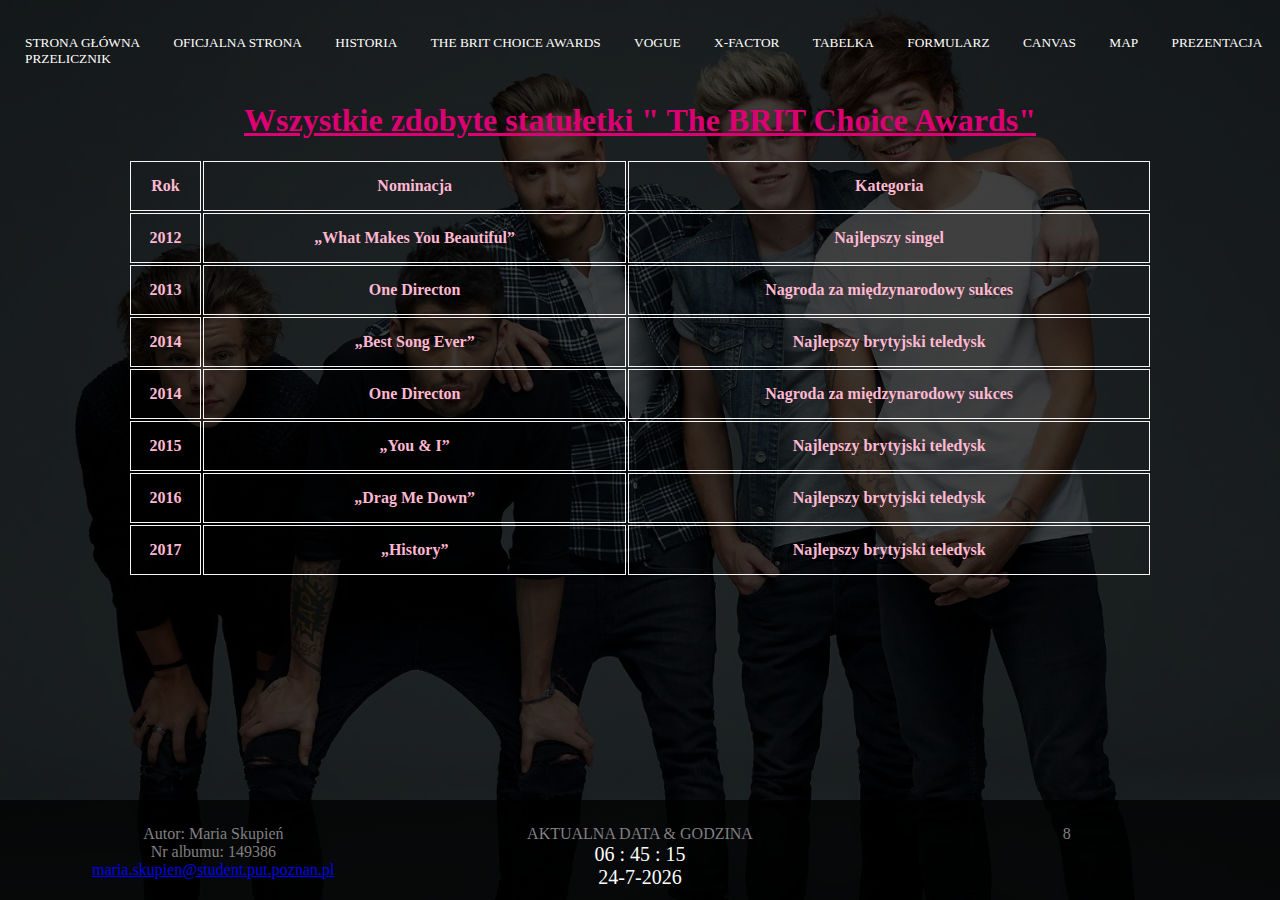
<file: strona1.html>
﻿<!DOCTYPE html>

<html lang="pl">
<head>
    <meta charset="utf-8" />
    <title>Strona Główna</title>
    <link href="Układ2.css" rel="stylesheet" type"text /css" />
    <style>
        div.scroll {
        
          width: 100%;
          height: 65%;
          overflow-x: hidden;
          overflow-y: auto;
          text-align: center;
          padding: 20px;
        }
        h1{
            color:#dc0073;
        }
        th{
            color: #ffb8d1;
        }
      </style>
</head> 
<body>

    <nav>
        
      
      <ul>
        <li><a href="index.html">Strona Główna</a></li>
        <li><a href="https://www.onedirectionmusic.com/gb/home.html"target="_blank">
          Oficjalna strona</a></li>
        <li><a href="artykul.html">Historia</a></li>
        <li><a href="strona1.html">The BRIT Choice Awards</a></li>
        <li><a href="strona2.html">Vogue</a></li>
        <li><a href="strona3.html">X-Factor</a></li>
        <li><a href="Tabela_JS.html">Tabelka</a></li>
        <li><a href="formularz.html">Formularz</a></li>
        <li><a href="Canvas1.html">CANVAS</a></li>
        <li><a href="map.html">MAP</a></li>
        <li><a href="prezentacja.html">Prezentacja</a></li>
        <li><a href="przelicznik.html">Przelicznik</a></li>
        

      </ul>
    </nav>
    <article>
        <div class="container">
            <div class="text-container fancy-background">
              <h1><u>Wszystkie zdobyte statułetki " The BRIT Choice Awards"</u></h1>
            </div>
            <div class="table-container fancy-background">
              <table>
                <tr>
                  
                  <th scope="col">Rok</th>
                  <th scope="col">Nominacja</th>
                  <th scope="col">Kategoria</th>
                </tr>
              </table>
            </div>
          </div>        
              <script src="strona1.js"></script>
    </article>
    <div class="footer">
          <div class="footer-content">
                <div class="footer-section about">
                  <p>Autor: Maria Skupień</p>
                  <p>Nr albumu: 149386</p>
                 <div class="mail">
                  <a href="mailto:maria.skupien@student.put.poznan.pl" >maria.skupien@student.put.poznan.pl</a>
                 </div>
                </div>
                <div class="footer-section zegar&data">
                    <p> AKTUALNA DATA & GODZINA</p>
                   <div id="clock" class="clock"></div>
                   <script src = "Zegarek.js"> </script>
                   <div id="date" class="clock"></div>
                   <script src="Zegarek.js"></script>
                </div>
                
            
              <div class="footer-section licznik">
                <div class="website-counter"></div>
                    <script src="licznik.js"></script>
              </div>
        
        </div>
    </div>


    
   
</body>
</html>
</file>
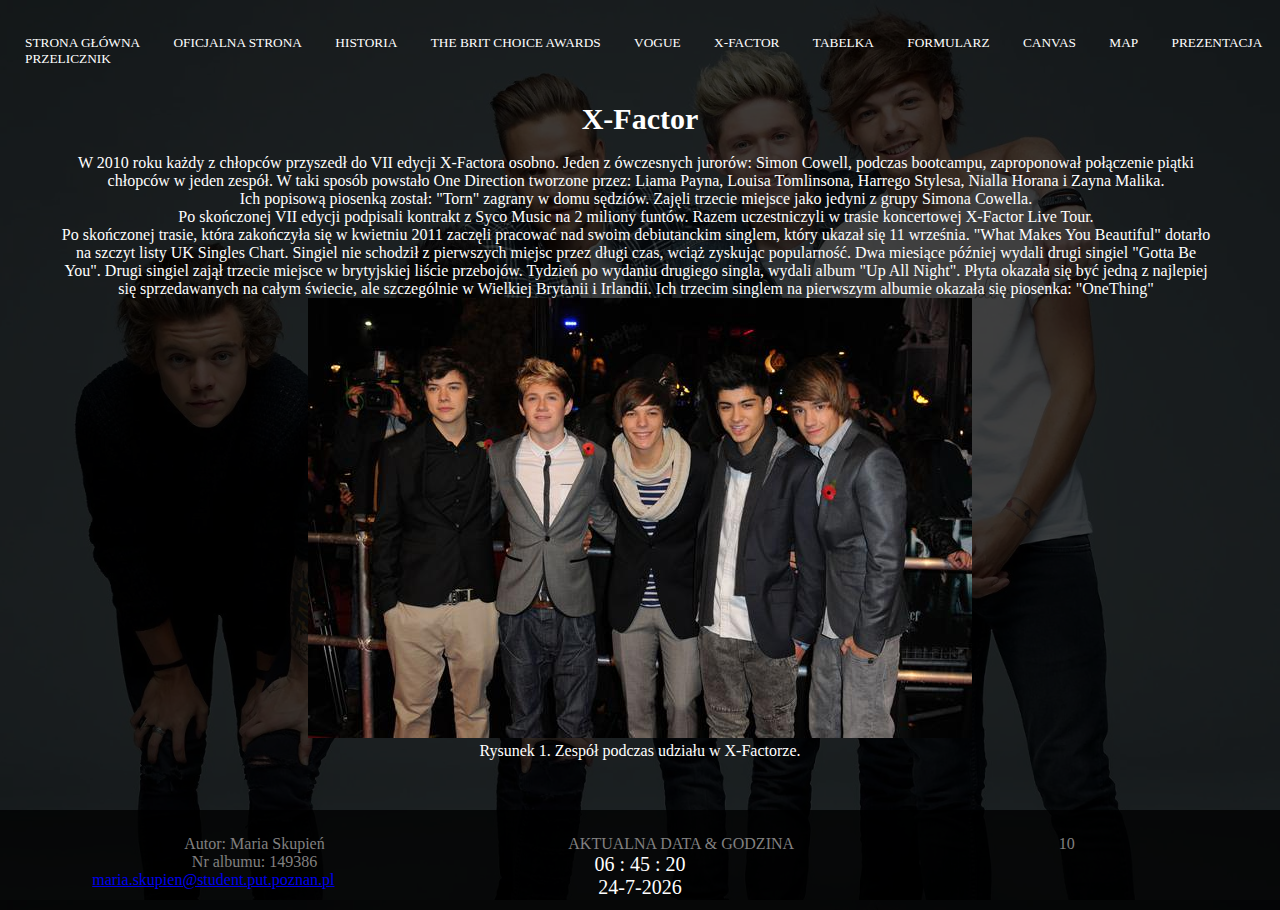
<file: strona3.html>
﻿<!DOCTYPE html>

<html lang="pl">
<head>
    <meta charset="utf-8" />
    <title>Strona Główna</title>
    <link href="Układ2.css" rel="stylesheet" type"text /css" />
    <style>
        p{
            width:90%;
            margin-left: 60px;
            margin-right: 20px;
            text-align: center;
        }
      </style>
</head> 
<body>

    <nav>
       
      <ul>
        <li><a href="index.html">Strona Główna</a></li>
        <li><a href="https://www.onedirectionmusic.com/gb/home.html"target="_blank">
          Oficjalna strona</a></li>
        <li><a href="artykul.html">Historia</a></li>
        <li><a href="strona1.html">The BRIT Choice Awards</a></li>
        <li><a href="strona2.html">Vogue</a></li>
        <li><a href="strona3.html">X-Factor</a></li>
        <li><a href="Tabela_JS.html">Tabelka</a></li>
        <li><a href="formularz.html">Formularz</a></li>
        <li><a href="Canvas1.html">CANVAS</a></li>
        <li><a href="map.html">MAP</a></li>
        <li><a href="prezentacja.html">Prezentacja</a></li>
        <li><a href="przelicznik.html">Przelicznik</a></li>
        

      </ul>
    </nav>
    <article>
        

        <h2>X-Factor</h2>
            <p>
                <br>W 2010 roku każdy z chłopców przyszedł do VII edycji X-Factora osobno. Jeden z ówczesnych jurorów: Simon Cowell, podczas bootcampu, zaproponował połączenie piątki chłopców w jeden zespół. W taki sposób powstało One Direction tworzone przez: Liama Payna, Louisa Tomlinsona, Harrego Stylesa, Nialla Horana i Zayna Malika.
                <br> Ich popisową piosenką został: "Torn" zagrany w domu sędziów. Zajęli trzecie miejsce jako jedyni z grupy Simona Cowella.
                <br>Po skończonej VII edycji podpisali kontrakt z Syco Music na 2 miliony funtów. Razem uczestniczyli w trasie koncertowej X-Factor Live Tour. 
                <br>Po skończonej trasie, która zakończyła się w kwietniu 2011 zaczęli pracować nad swoim debiutanckim singlem, który ukazał się 11 września. "What Makes You Beautiful" dotarło na szczyt listy UK Singles Chart. Singiel nie schodził z pierwszych miejsc przez długi czas, wciąż zyskując popularność. Dwa miesiące później wydali drugi singiel "Gotta Be You". Drugi singiel zajął trzecie miejsce w brytyjskiej liście przebojów. Tydzień po wydaniu drugiego singla, wydali album "Up All Night". Płyta okazała się być jedną z najlepiej się sprzedawanych na całym świecie, ale szczególnie w Wielkiej Brytanii i Irlandii. Ich trzecim singlem na pierwszym albumie okazała się piosenka: "OneThing"
            </p>
       
           
            <figure id="idFigure">

                <img src="xfactor.jpg" alt="tu był rysunek :P" title="ONE DIRECTION" />
                <figcaption>
                    Rysunek 1. Zespół podczas udziału w X-Factorze.
                </figcaption>
            </figure>
    
      
    </article>
    <div class="footer">
          <div class="footer-content">
                <div class="footer-section about">
                  <p>Autor: Maria Skupień</p>
                  <p>Nr albumu: 149386</p>
                 <div class="mail">
                  <a href="mailto:maria.skupien@student.put.poznan.pl" >maria.skupien@student.put.poznan.pl</a>
                 </div>
                </div>
                <div class="footer-section zegar&data">
                    <p> AKTUALNA DATA & GODZINA</p>
                   <div id="clock" class="clock"></div>
                   <script src = "Zegarek.js"> </script>
                   <div id="date" class="clock"></div>
                   <script src="Zegarek.js"></script>
                </div>
                
            
              <div class="footer-section licznik">
                <div class="website-counter"></div>
                    <script src="licznik.js"></script>
              </div>
        
        </div>
    </div>


    
   
</body>
</html>
</file>
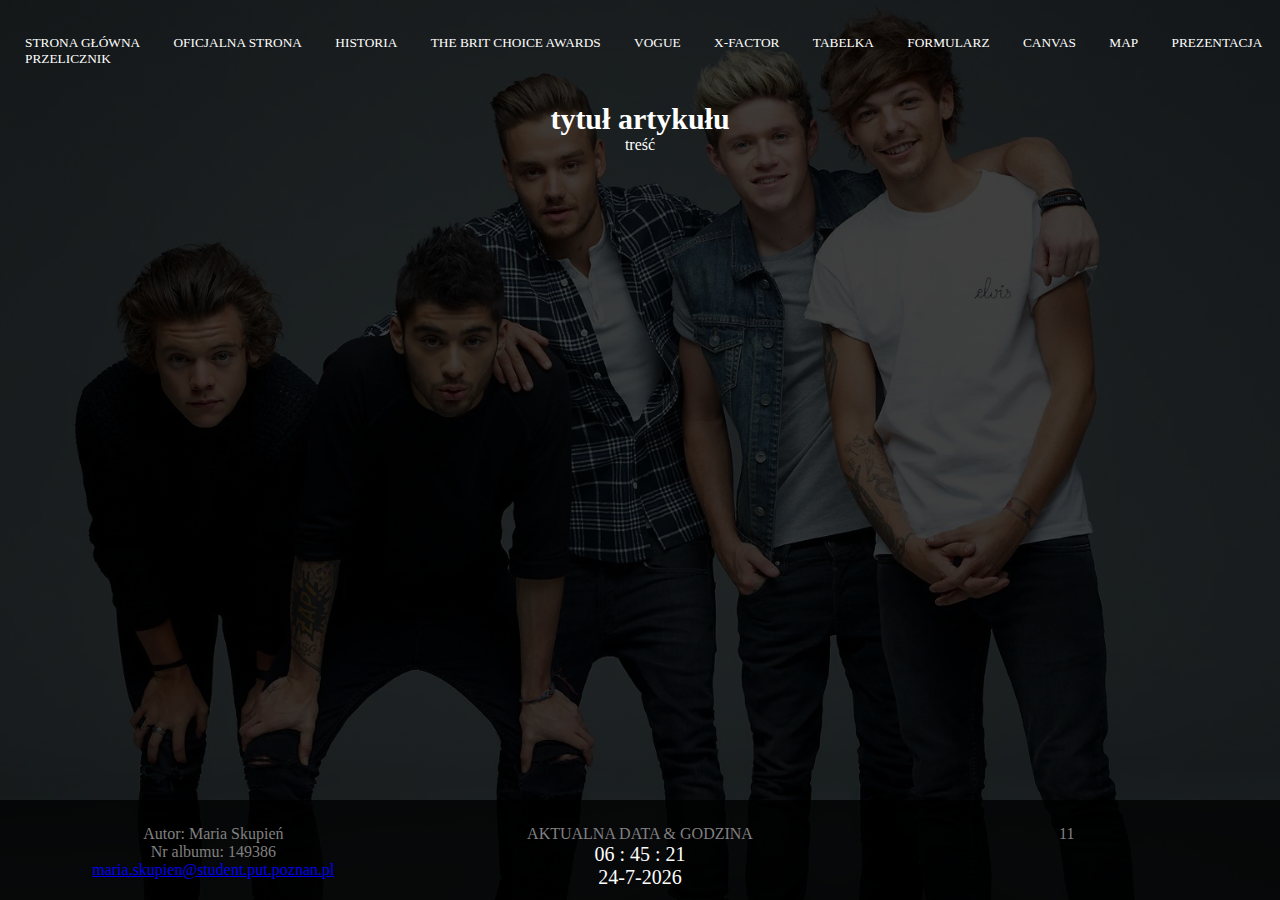
<file: szablon.html>
﻿<!DOCTYPE html>

<html lang="pl">
<head>
    <meta charset="utf-8" />
    <title>Strona Główna</title>
    <link href="Układ2.css" rel="stylesheet" type"text /css" />
    <style>
        div.scroll {
        
          width: 100%;
          height: 65%;
          overflow-x: hidden;
          overflow-y: auto;
          text-align: center;
          padding: 20px;
        }
      </style>
</head> 
<body>
    <nav>
     
      <ul>
        <li><a href="index.html">Strona Główna</a></li>
        <li><a href="https://www.onedirectionmusic.com/gb/home.html"target="_blank">
          Oficjalna strona</a></li>
        <li><a href="artykul.html">Historia</a></li>
        <li><a href="strona1.html">The BRIT Choice Awards</a></li>
        <li><a href="strona2.html">Vogue</a></li>
        <li><a href="strona3.html">X-Factor</a></li>
        <li><a href="Tabela_JS.html">Tabelka</a></li>
        <li><a href="formularz.html">Formularz</a></li>
        <li><a href="Canvas1.html">CANVAS</a></li>
        <li><a href="map.html">MAP</a></li>
        <li><a href="prezentacja.html">Prezentacja</a></li>
        <li><a href="przelicznik.html">Przelicznik</a></li>
        

      </ul>
    </nav>
    <article>
        <h2>tytuł artykułu</h2>
        treść
    </article>
    <div class="footer">
        <div class="footer-content">
              <div class="footer-section about">
                <p>Autor: Maria Skupień</p>
                <p>Nr albumu: 149386</p>
               <div class="mail">
                <a href="mailto:maria.skupien@student.put.poznan.pl" >maria.skupien@student.put.poznan.pl</a>
               </div>
              </div>
              <div class="footer-section zegar&data">
                  <p> AKTUALNA DATA & GODZINA</p>
                 <div id="clock" class="clock"></div>
                 <script src = "Zegarek.js"> </script>
                 <div id="date" class="clock"></div>
                 <script src="Zegarek.js"></script>
              </div>
              
          
            <div class="footer-section licznik">
              <div class="website-counter"></div>
                  <script src="licznik.js"></script>
            </div>
      
      </div>
  </div>
</body>
</html>
</file>
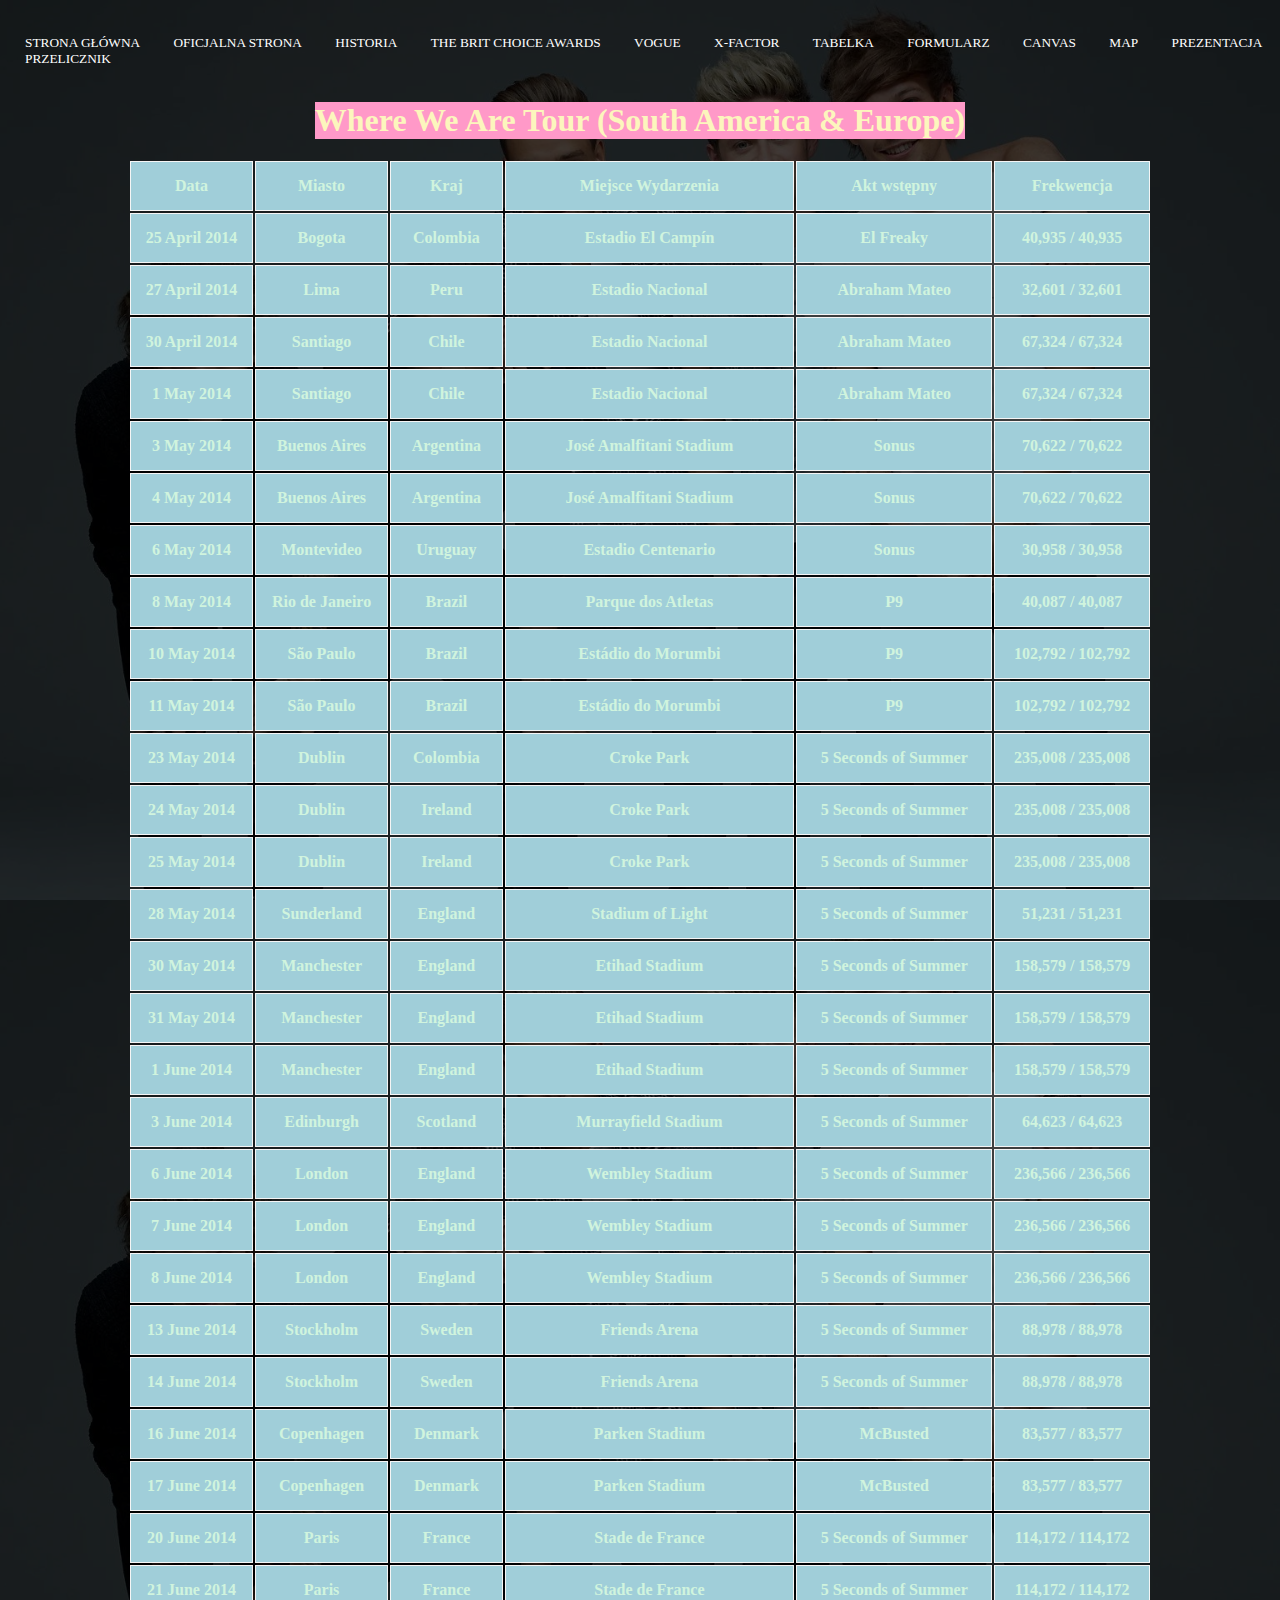
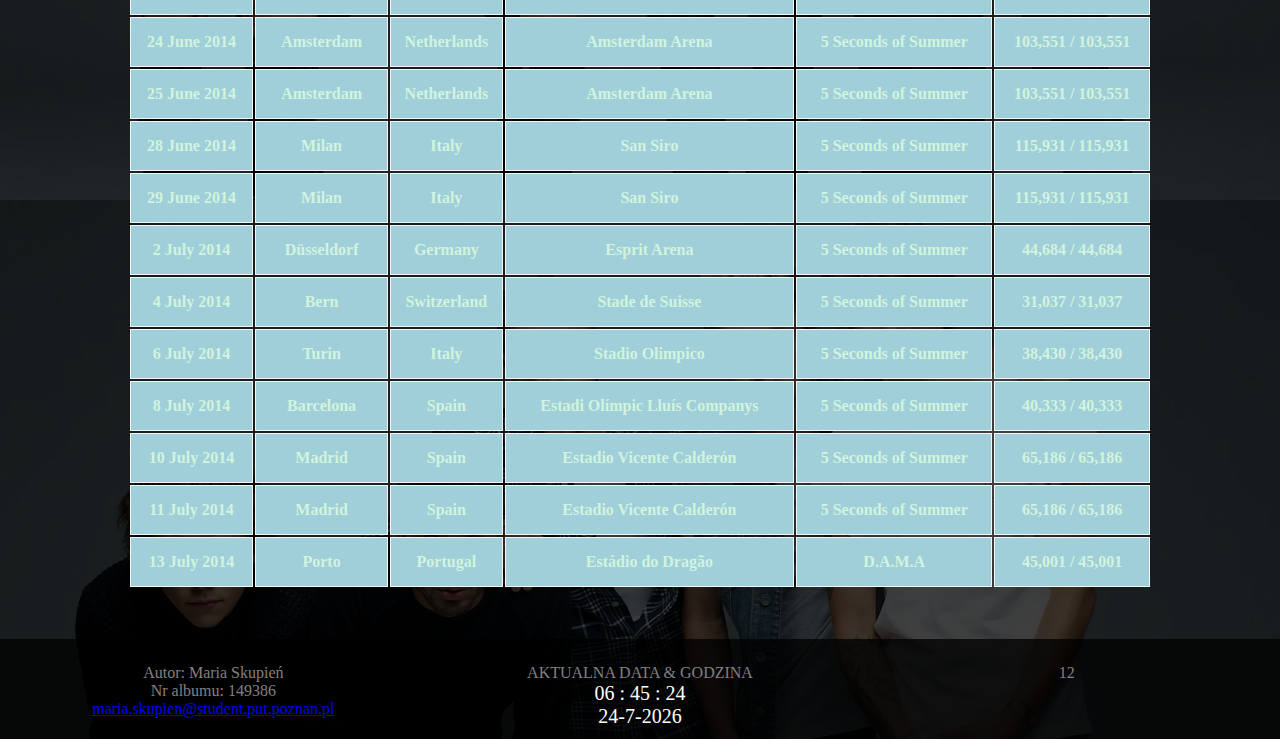
<file: Tabela_JS.html>
﻿<!DOCTYPE html>

<html lang="pl">
<head>
    <meta charset="utf-8" />
    <title>Tabela JavaScript</title>
    <style>
       h1, h2 {
            text-align: center;
            color: #fcf6bd;
            background-color: #ff99c8;
       }
       tr{
         color:#d0f4de;
         background-color: #a0ced9;
       }
    </style>
    <link href="Układ2.css" rel="stylesheet" type"text /css" />
   
    
</head> 
<body>
 
    <nav>
    
      <ul>
        <li><a href="index.html">Strona Główna</a></li>
        <li><a href="https://www.onedirectionmusic.com/gb/home.html"target="_blank">
          Oficjalna strona</a></li>
        <li><a href="artykul.html">Historia</a></li>
        <li><a href="strona1.html">The BRIT Choice Awards</a></li>
        <li><a href="strona2.html">Vogue</a></li>
        <li><a href="strona3.html">X-Factor</a></li>
        <li><a href="Tabela_JS.html">Tabelka</a></li>
        <li><a href="formularz.html">Formularz</a></li>
        <li><a href="Canvas1.html">CANVAS</a></li>
        <li><a href="map.html">MAP</a></li>
        <li><a href="prezentacja.html">Prezentacja</a></li>
        <li><a href="przelicznik.html">Przelicznik</a></li>
        

      </ul>
    </nav>
    <article>
      <div class="container">
        <div class="text-container fancy-background">
          <h1>Where We Are Tour (South America & Europe)</h1>
        </div>
        <div class="table-container fancy-background">
          <table>
            <tr>
              <th scope="col">Data</th>
              <th scope="col">Miasto</th>
              <th scope="col">Kraj</th>
              <th scope="col">Miejsce Wydarzenia</th>
              <th scope="col">Akt wstępny</th>
              <th scope="col">Frekwencja</th>
            </tr>
          </table>
        </div>
      </div>        
          <script src="script.js"></script>
</article>
<div class="footer">
  <div class="footer-content">
        <div class="footer-section about">
          <p>Autor: Maria Skupień</p>
          <p>Nr albumu: 149386</p>
         <div class="mail">
          <a href="mailto:maria.skupien@student.put.poznan.pl" >maria.skupien@student.put.poznan.pl</a>
         </div>
        </div>
        <div class="footer-section zegar&data">
            <p> AKTUALNA DATA & GODZINA</p>
           <div id="clock" class="clock"></div>
           <script src = "Zegarek.js"> </script>
           <div id="date" class="clock"></div>
           <script src="Zegarek.js"></script>
        </div>
        
    
      <div class="footer-section licznik">
        <div class="website-counter"></div>
            <script src="licznik.js"></script>
      </div>

</div>
</div>
    
</body>
</html>
</file>
<file: Układ.css>
﻿* {
    box-sizing: border-box;
    margin: 0;
    padding: 0;
    font-family: Georgia, 'Times New Roman', Times, serif;
  }
  html{
    height: 100%;
  }
  body {
    width: 100%;
    height: 100vh;
    background-image: linear-gradient(rgba(0, 0, 0, 0.75),rgba(0, 0, 0, 0.75)), url(1d.png);
    background-size: cover;
    background-position:center;
    display: flex;
    flex-direction:column;
  }
  
  nav {
    width:100%;
    margin-left: auto;
    margin-right: auto;
    padding: 35px  0;    
    display: flex;
    align-items: center;
    justify-content: space-between;
    font-size: smaller;

  }
 
  
  nav ul li{
      list-style: none;
      display: inline-block;
      margin: 0 5px;
      position: relative;
      padding: 0 0 0 20px; 

  }
  nav ul li a{
    text-decoration: none;
    color: rgb(255, 255, 255);
    text-transform: uppercase;

}
nav ul li::after{
   content: '';
   height: 3px;
   width: 0;
   background: #f27d7d;
   position: absolute;
   left:0;
   bottom: -10px;
   transition: 0.5s;

}
  nav ul li:hover::after {
   width:100%;
  }
  article {
      width:100%;
      position: absolute;
      top:50%;
      transform: translateY(-50%);
      text-align: center;
      color:rgb(255, 255, 255);
    
  }
  article h2{
      font-size: 50px;
      margin-top: 80px;

  }
  article p{
      margin: 20px auto;
      font-weight:100;
      line-height: 25px;
  }
  article ol{
    margin: 20px auto;
    font-weight:100;
    line-height: 25px;
  }
  button{
      width: 200px;
      padding:15px 0;
      text-align: center;
      margin: 20px 10px;
      border-radius: 25px;
      font-weight: bold;
      border: 2px solid #f27d7d;
      background: transparent;
      color: white;
      cursor: pointer;
      position: relative;
      overflow: hidden;
  }
  button a{
      color:white;
  }
  span{
      background-color: #f27d7d;
      height: 100%;
      width: 0;
      border-radius: 25px;
      position: absolute;
      left: 0;
      bottom: 0;
      z-index: -1;
      transition: 0.5s;

  }
  button:hover span{
    width: 100%;
  }
  button:hover{
      border:none;
  }
  .footer{
   
    height: 100px;
    bottom:0;
    color:rgb(129, 128, 128);
    margin-top: auto;
    text-align: center;  
    background: rgba(0, 0, 0, 0.75);
   }
   .mail{
    color:rgb(129, 128, 128);
   }
   .footer .footer-content{
     display:flex;
     height: 80px;
     margin-bottom: 5pc;
   }
   .footer .footer-content .footer-section{
     flex:1;
     padding: 25px;
     text-align: center;
     
   }
   .clock {
     color: white;
     font-size: 20px;
     text-align: center;
   
   }
   .result{
     color: white;
     font-size: 20px;
     text-align: center;
     margin-top:15px;
   }











  /* Responsive layout - makes the three columns stack on top of each other instead of next to each other */
  @media screen and (max-width: 600px) {
    .column.side, .column.middle {
      width: 100%;
    }
  }
</file>
<file: Układ2.css>
﻿* {
  box-sizing: border-box;
  margin: 0;
  padding: 0;
  font-family: Georgia, 'Times New Roman', Times, serif;
}
html{
  height: 100%;
}
body {
  width: 100%;
  height: 100vh;
  background-image: linear-gradient(rgba(0, 0, 0, 0.75),rgba(0, 0, 0, 0.75)), url(1d.png);
  background-size: cover;
  background-position:center;
  display: flex;
  flex-direction:column;
}
  nav {
    width:100%;
    margin-left: auto;
    margin-right: auto;
    padding: 35px  0;    
    display: flex;
    align-items: center;
    justify-content: space-between;
    font-size: smaller;

  }
 
  
  nav ul li{
      list-style: none;
      display: inline-block;
      margin: 0 5px;
      position: relative;
      padding: 0 0 0 20px; 

  }
  nav ul li a{
    text-decoration: none;
    color: rgb(255, 255, 255);
    text-transform: uppercase;

}
nav ul li::after{
   content: '';
   height: 3px;
   width: 0;
   background: #f27d7d;
   position: absolute;
   left:0;
   bottom: -10px;
   transition: 0.5s;

}
  nav ul li:hover::after {
   width:100%;
  }

  article {
    width:100%;
   padding-bottom: 50px;
    text-align: center;
    color:rgb(255, 255, 255);
  }
  article h2{
    font-size: 30px;

}
  button{
      width: 200px;
      padding:15px 0;
      text-align: center;
      margin: 20px 10px;
      border-radius: 25px;
      font-weight: bold;
      border: 2px solid #f27d7d;
      background: transparent;
      color: white;
      cursor: pointer;
      position: relative;
      overflow: hidden;
  }
  button a{
      color:white;
  }
  span{
      background-color: #f27d7d;
      height: 100%;
      width: 0;
      border-radius: 25px;
      position: absolute;
      left: 0;
      bottom: 0;
      z-index: -1;
      transition: 0.5s;

  }
  button:hover span{
    width: 100%;
  }
  button:hover{
      border:none;
  }
  table{
    align-items: center;
  }
 
  .footer{
   
     height: 100px;
     bottom:0;
     color:rgb(129, 128, 128);
     margin-top: auto;
     text-align: center;  
     background: rgba(0, 0, 0, 0.75);
    }
    .mail{
     color:rgb(129, 128, 128);
    }
    .footer .footer-content{
      display:flex;
      height: 80px;
      margin-bottom: 5pc;
    }
    .footer .footer-content .footer-section{
      flex:1;
      padding: 25px;
      text-align: center;
      
    }
    .clock {
      color: white;
      font-size: 20px;
      text-align: center;
    
    }
    .result{
      color: white;
      font-size: 20px;
      text-align: center;
      margin-top:15px;
    }
    .container {
      display: flex;
      justify-content: center;
      align-items: center;
      flex-direction: column;
      box-sizing: border-box;
      margin: 0;
      width: 100%;
      
    }
 
    .table-container {
      width: 80%;
      max-height: 60%;
      margin-top: 20px;
      overflow: auto;
    }
    
    .text-container {
      text-align: center;
      padding: 0 20px;
    }
    
    .table-row {
      width: 100%;
      display: flex;
    }
    
    table {
      width: 100%;
      max-height: 500px;
      table-layout: auto;
      overflow-y: scroll;
    }
    
    tr {
      width: 100%;
      height: 50px;
    }
    
    th {
      border: 1px solid whitesmoke;
    }
    map {
      display: inline;
    }
</file>
<file: formularz.css>
﻿

form {
    width:500px;
   align-items: center;
   margin-left: auto;
   margin-right: auto;
  
}

label{
    width:150px;
    padding:5px;
    margin:2px;
    font-family: 'Times New Roman', Times, serif;
    font-size: medium;
    
}
input{
    font-family: 'Times New Roman', Times, serif;
    font-size: 18px;
    color: rgb(51, 40, 3);
    background-color: #f9dab2;
}
input:focus{
    background-color:#ffffff98;
}
fieldset{
    border: 3px dotted #55442c;
    border-radius:15px;
    
}
em{
    color:red;
    font-weight:bold;
}
legend{
    font-family:'Times New Roman', Times, serif;
    font-size: 20px;
}
</file>
<file: prezentacja.css>
﻿applet, object, 
 h3, h4, h5, h6, blockquote, pre,
a, abbr, acronym, address, big, cite, code,
del, dfn, em, img, ins, kbd, q, s, samp,
small, strike, strong, sub, sup, tt, var,
b, u, i, center,
dl, dt, dd, ol, 
fieldset, form,  legend,
table, caption, thead, tr, th, td,
article, canvas, details, embed,
figure, figcaption,  header, hgroup,
 output, ruby, section, summary,
time, mark, audio, video {
    margin: 0;
    padding: 0;
    border: 0;
    font-size: 100%;
    font: inherit;
    vertical-align: baseline;
}
article, aside, details, figcaption, figure,
 header, hgroup,  section {
    display: block;
}

blockquote, q {
    quotes: none;
}
blockquote:before, blockquote:after,
q:before, q:after {
    content: '';
    content: none;
}

table {
    border-collapse: collapse;
    border-spacing: 0;
}

b, strong { font-weight: bold }
i, em { font-style: italic }

.fallback-message {
  font-family: sans-serif;
  line-height: 1.3;

  width: 780px;
  padding: 10px 10px 0;
  margin: 20px auto;

  border: 1px solid #E4C652;
  border-radius: 10px;
  background: #EEDC94;
}

.fallback-message p {
  margin-bottom: 10px;
}

.impress-supported .fallback-message {
  display: none;
}
.step {
  position: relative;
  width: 900px;
  padding: 40px;
  margin: 20px auto;

  -webkit-box-sizing: border-box;
  -moz-box-sizing:    border-box;
  -ms-box-sizing:     border-box;
  -o-box-sizing:      border-box;
  box-sizing:         border-box;

  font-family: 'PT Serif', georgia, serif;
  font-size: 48px;
  line-height: 1.5;
}
.impress-enabled .step {
  margin: 0;
  opacity: 0.3;

  -webkit-transition: opacity 1s;
  -moz-transition:    opacity 1s;
  -ms-transition:     opacity 1s;
  -o-transition:      opacity 1s;
  transition:         opacity 1s;
}

.impress-enabled .step.active { opacity: 1 }
.slide {
  display: block;

  width: 900px;
  height: 500px;
  /*padding: 40px 60px; */

  background-color: white;
  border: 1px solid rgba(0, 0, 0, .3);
  border-radius: 10px;
  box-shadow: 0 2px 6px rgba(0, 0, 0, .1);

  color: rgb(102, 102, 102);
  text-shadow: 0 2px 2px rgba(0, 0, 0, .1);

  font-family: 'Open Sans', Arial, sans-serif;
  font-size: 30px;
  line-height: 36px;
  letter-spacing: -1px;
}

.slide q {
  display: block;
  font-size: 50px;
  line-height: 72px;

  margin-top: 100px;
}

.slide q strong {
  white-space: nowrap;
}
#title {
  padding: 0;
}

#title .try {
  font-size: 64px;
  position: absolute;
  top: -0.5em;
  left: 1.5em;

  -webkit-transform: translateZ(20px);
  -moz-transform:    translateZ(20px);
  -ms-transform:     translateZ(20px);
  -o-transform:      translateZ(20px);
  transform:         translateZ(20px);
}

#title h1 {
  font-size: 180px;

  -webkit-transform: translateZ(50px);
  -moz-transform:    translateZ(50px);
  -ms-transform:     translateZ(50px);
  -o-transform:      translateZ(50px);
  transform:         translateZ(50px);
}

#title .footnote {
  font-size: 32px;
}
#big {
  width: 600px;
  text-align: center;
  font-size: 60px;
  line-height: 1;
}

#big strong,
#big b {
  display: block;
  font-size: 250px;
  line-height: 250px;
}

#big .thoughts {
  font-size: 90px;
  line-height: 150px;
}

/*
  'Tiny ideas' just need some tiny styling.
*/
#tiny {
  width: 500px;
  text-align: center;
}

/*
  This step has some animated text ...
*/
#ing { width: 500px }

/*
  ... so we define display to `inline-block` to enable transforms and
  transition duration to 0.5s ...
*/
#ing b {
  display: inline-block;
  -webkit-transition: 0.5s;
  -moz-transition:    0.5s;
  -ms-transition:     0.5s;
  -o-transition:      0.5s;
  transition:         0.5s;
}

/*
  ... and we want 'positioning` word to move up a bit when the step gets
  `present` class ...
*/
#ing.present .positioning {
  -webkit-transform: translateY(-10px);
  -moz-transform:    translateY(-10px);
  -ms-transform:     translateY(-10px);
  -o-transform:      translateY(-10px);
  transform:         translateY(-10px);
}

/*
  ... 'rotating' to rotate a quarter of a second later ...
*/
#ing.present .rotating {
  -webkit-transform: rotate(-10deg);
  -moz-transform:    rotate(-10deg);
  -ms-transform:     rotate(-10deg);
  -o-transform:      rotate(-10deg);
  transform:         rotate(-10deg);

  -webkit-transition-delay: 0.25s;
  -moz-transition-delay:    0.25s;
  -ms-transition-delay:     0.25s;
  -o-transition-delay:      0.25s;
  transition-delay:         0.25s;
}

/*
  ... and 'scaling' to scale down after another quarter of a second.
*/
#ing.present .scaling {
  -webkit-transform: scale(0.7);
  -moz-transform:    scale(0.7);
  -ms-transform:     scale(0.7);
  -o-transform:      scale(0.7);
  transform:         scale(0.7);

  -webkit-transition-delay: 0.5s;
  -moz-transition-delay:    0.5s;
  -ms-transition-delay:     0.5s;
  -o-transition-delay:      0.5s;
  transition-delay:         0.5s;
}

/*
  The 'imagination' step is again some boring font-sizing.
*/

#imagination {
  width: 600px;
}

#imagination .imagination {
  font-size: 78px;
}

/*
  There is nothing really special about 'use the source, Luke' step, too,
  except maybe of the Yoda background.
  As you can see below I've 'hard-coded' it in data URL.
  That's not the best way to serve images, but because that's just this one
  I decided it will be OK to have it this way.
  Just make sure you don't blindly copy this approach.
*/
#source {
  width: 700px;
  padding-bottom: 300px;

  /* Yoda Icon :: Pixel Art from Star Wars http://www.pixeljoint.com/pixelart/1423.htm */
  background-image: url([data-uri]);
  background-position: bottom right;
  background-repeat: no-repeat;
}

#source q {
  font-size: 60px;
}

/*
  And the "it's in 3D" step again brings some 3D typography - just for fun.
  Because we want to position <span> elements in 3D we set transform-style to
  `preserve-3d` on the paragraph.
  It is not needed by webkit browsers, but it is in Firefox. It's hard to say
  which behaviour is correct as 3D transforms spec is not very clear about it.
*/
#its-in-3d p {
  -webkit-transform-style: preserve-3d;
  -moz-transform-style:    preserve-3d; /* Y U need this Firefox?! */
  -ms-transform-style:     preserve-3d;
  -o-transform-style:      preserve-3d;
  transform-style:         preserve-3d;
}

/*
  Below we position each word separately along Z axis and we want it to transition
  to default position in 0.5s when the step gets `present` class.
  Quite a simple idea, but lot's of styles and prefixes.
*/
#its-in-3d span,
#its-in-3d b {
  display: inline-block;
  -webkit-transform: translateZ(40px);
  -moz-transform:    translateZ(40px);
  -ms-transform:     translateZ(40px);
  -o-transform:      translateZ(40px);
   transform:        translateZ(40px);

  -webkit-transition: 0.5s;
  -moz-transition:    0.5s;
  -ms-transition:     0.5s;
  -o-transition:      0.5s;
  transition:         0.5s;
}

#its-in-3d .have {
  -webkit-transform: translateZ(-40px);
  -moz-transform:    translateZ(-40px);
  -ms-transform:     translateZ(-40px);
  -o-transform:      translateZ(-40px);
  transform:         translateZ(-40px);
}

#its-in-3d .you {
  -webkit-transform: translateZ(20px);
  -moz-transform:    translateZ(20px);
  -ms-transform:     translateZ(20px);
  -o-transform:      translateZ(20px);
  transform:         translateZ(20px);
}

#its-in-3d .noticed {
  -webkit-transform: translateZ(-40px);
  -moz-transform:    translateZ(-40px);
  -ms-transform:     translateZ(-40px);
  -o-transform:      translateZ(-40px);
  transform:         translateZ(-40px);
}

#its-in-3d .its {
  -webkit-transform: translateZ(60px);
  -moz-transform:    translateZ(60px);
  -ms-transform:     translateZ(60px);
  -o-transform:      translateZ(60px);
  transform:         translateZ(60px);
}

#its-in-3d .in {
  -webkit-transform: translateZ(-10px);
  -moz-transform:    translateZ(-10px);
  -ms-transform:     translateZ(-10px);
  -o-transform:      translateZ(-10px);
  transform:         translateZ(-10px);
}

#its-in-3d .footnote {
  font-size: 32px;

  -webkit-transform: translateZ(-10px);
  -moz-transform:    translateZ(-10px);
  -ms-transform:     translateZ(-10px);
  -o-transform:      translateZ(-10px);
  transform:         translateZ(-10px);
}

#its-in-3d.present span,
#its-in-3d.present b {
  -webkit-transform: translateZ(0px);
  -moz-transform:    translateZ(0px);
  -ms-transform:     translateZ(0px);
  -o-transform:      translateZ(0px);
  transform:         translateZ(0px);
}

/*
  The last step is an overview.
  There is no content in it, so we make sure it's not visible because we want
  to be able to click on other steps.
*/
#overview { display: none }

/*
  We also make other steps visible and give them a pointer cursor using the
  `impress-on-` class.
*/
.impress-on-overview .step {
  opacity: 1;
  cursor: pointer;
}

/*
  Now, when we have all the steps styled let's give users a hint how to navigate
  around the presentation.
  The best way to do this would be to use JavaScript, show a delayed hint for a
  first time users, then hide it and store a status in cookie or localStorage...
  But I wanted to have some CSS fun and avoid additional scripting...
  Let me explain it first, so maybe the transition magic will be more readable
  when you read the code.
  First of all I wanted the hint to appear only when user is idle for a while.
  You can't detect the 'idle' state in CSS, but I delayed a appearing of the
  hint by 5s using transition-delay.
  You also can't detect in CSS if the user is a first-time visitor, so I had to
  make an assumption that I'll only show the hint on the first step. And when
  the step is changed hide the hint, because I can assume that user already
  knows how to navigate.
  To summarize it - hint is shown when the user is on the first step for longer
  than 5 seconds.
  The other problem I had was caused by the fact that I wanted the hint to fade
  in and out. It can be easily achieved by transitioning the opacity property.
  But that also meant that the hint was always on the screen, even if totally
  transparent. It covered part of the screen and you couldn't correctly clicked
  through it.
  Unfortunately you cannot transition between display `block` and `none` in pure
  CSS, so I needed a way to not only fade out the hint but also move it out of
  the screen.
  I solved this problem by positioning the hint below the bottom of the screen
  with CSS transform and moving it up to show it. But I also didn't want this move
  to be visible. I wanted the hint only to fade in and out visually, so I delayed
  the fade in transition, so it starts when the hint is already in its correct
  position on the screen.
  I know, it sounds complicated ... maybe it would be easier with the code?
*/

.hint {
  /*
      We hide the hint until presentation is started and from browsers not supporting
      impress.js, as they will have a linear scrollable view ...
  */
  display: none;

  /*
      ... and give it some fixed position and nice styles.
  */
  position: fixed;
  left: 0;
  right: 0;
  bottom: 200px;

  background: rgba(0,0,0,0.5);
  color: #EEE;
  text-align: center;

  font-size: 50px;
  padding: 20px;

  z-index: 100;

  /*
      By default we don't want the hint to be visible, so we make it transparent ...
  */
  opacity: 0;

  /*
      ... and position it below the bottom of the screen (relative to it's fixed position)
  */
  -webkit-transform: translateY(400px);
  -moz-transform:    translateY(400px);
  -ms-transform:     translateY(400px);
  -o-transform:      translateY(400px);
  transform:         translateY(400px);

  /*
      Now let's imagine that the hint is visible and we want to fade it out and move out
      of the screen.
      So we define the transition on the opacity property with 1s duration and another
      transition on transform property delayed by 1s so it will happen after the fade out
      on opacity finished.
      This way user will not see the hint moving down.
  */
  -webkit-transition: opacity 1s, -webkit-transform 0.5s 1s;
  -moz-transition:    opacity 1s,    -moz-transform 0.5s 1s;
  -ms-transition:     opacity 1s,     -ms-transform 0.5s 1s;
  -o-transition:      opacity 1s,      -o-transform 0.5s 1s;
  transition:         opacity 1s,         transform 0.5s 1s;
}

/*
  Now we 'enable' the hint when presentation is initialized ...
*/
.impress-enabled .hint { display: block }

/*
  ... and we will show it when the first step (with id 'bored') is active.
*/
.impress-on-bored .hint {
  /*
      We remove the transparency and position the hint in its default fixed
      position.
  */
  opacity: 1;

  -webkit-transform: translateY(0px);
  -moz-transform:    translateY(0px);
  -ms-transform:     translateY(0px);
  -o-transform:      translateY(0px);
  transform:         translateY(0px);

  /*
      Now for fade in transition we have the oposite situation from the one
      above.
      First after 4.5s delay we animate the transform property to move the hint
      into its correct position and after that we fade it in with opacity
      transition.
  */
  -webkit-transition: opacity 1s 5s, -webkit-transform 0.5s 4.5s;
  -moz-transition:    opacity 1s 5s,    -moz-transform 0.5s 4.5s;
  -ms-transition:     opacity 1s 5s,     -ms-transform 0.5s 4.5s;
  -o-transition:      opacity 1s 5s,      -o-transform 0.5s 4.5s;
  transition:         opacity 1s 5s,         transform 0.5s 4.5s;
}

/*
  That's all I have for you in this file.
  Thanks for reading. I hope you enjoyed it at least as much as I enjoyed writing it
  for you.
*/
</file>
